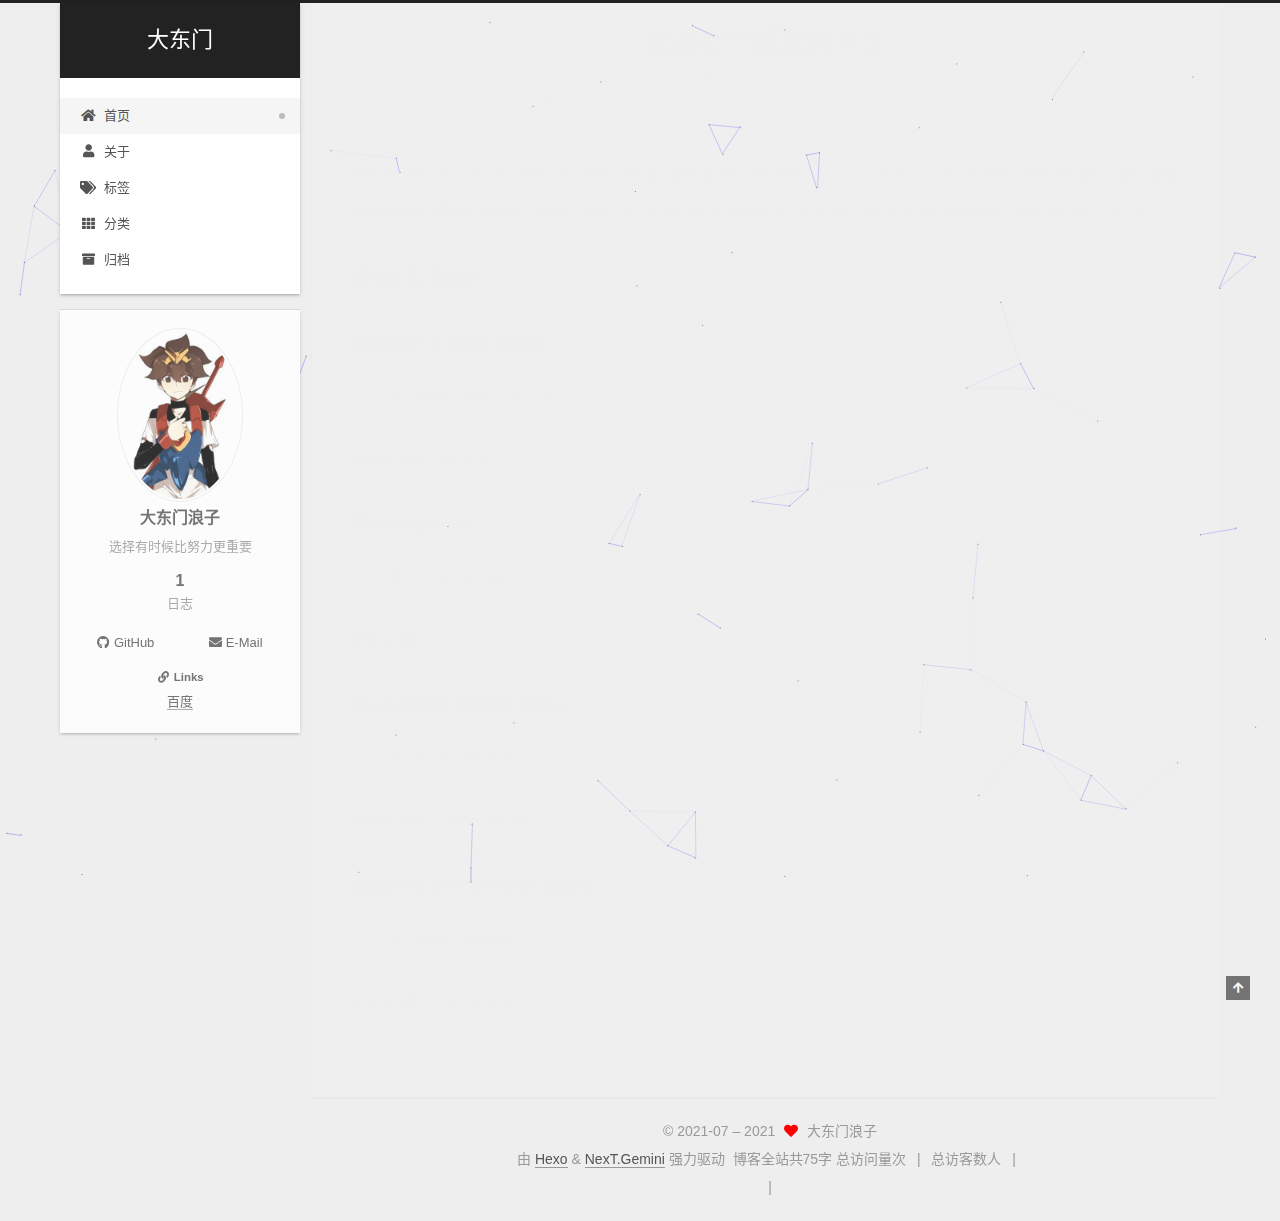
<file: index.html>
<!DOCTYPE html>
<html lang="zh-CN">
<head>
  <meta charset="UTF-8">
<meta name="viewport" content="width=device-width, initial-scale=1, maximum-scale=2">
<meta name="theme-color" content="#222">
<meta name="generator" content="Hexo 5.4.0">
  <link rel="apple-touch-icon" sizes="180x180" href="/images/apple-touch-icon-next.png">
  <link rel="icon" type="image/png" sizes="32x32" href="/images/favicon-32x32-next.png">
  <link rel="icon" type="image/png" sizes="16x16" href="/images/favicon-16x16-next.png">
  <link rel="mask-icon" href="/images/logo.svg" color="#222">

<link rel="stylesheet" href="/css/main.css">


<link rel="stylesheet" href="/lib/font-awesome/css/all.min.css">
  <link rel="stylesheet" href="/lib/pace/pace-theme-minimal.min.css">
  <script src="/lib/pace/pace.min.js"></script>

<script id="hexo-configurations">
    var NexT = window.NexT || {};
    var CONFIG = {"hostname":"example.com","root":"/","scheme":"Gemini","version":"7.8.0","exturl":false,"sidebar":{"position":"left","display":"post","padding":18,"offset":12,"onmobile":false},"copycode":{"enable":false,"show_result":false,"style":null},"back2top":{"enable":true,"sidebar":false,"scrollpercent":false},"bookmark":{"enable":false,"color":"#222","save":"auto"},"fancybox":false,"mediumzoom":false,"lazyload":false,"pangu":false,"comments":{"style":"tabs","active":null,"storage":true,"lazyload":false,"nav":null},"algolia":{"hits":{"per_page":10},"labels":{"input_placeholder":"Search for Posts","hits_empty":"We didn't find any results for the search: ${query}","hits_stats":"${hits} results found in ${time} ms"}},"localsearch":{"enable":false,"trigger":"auto","top_n_per_article":1,"unescape":false,"preload":false},"motion":{"enable":true,"async":false,"transition":{"post_block":"fadeIn","post_header":"slideDownIn","post_body":"slideDownIn","coll_header":"slideLeftIn","sidebar":"slideUpIn"}}};
  </script>

  <meta name="description" content="选择有时候比努力更重要">
<meta property="og:type" content="website">
<meta property="og:title" content="大东门">
<meta property="og:url" content="http://example.com/index.html">
<meta property="og:site_name" content="大东门">
<meta property="og:description" content="选择有时候比努力更重要">
<meta property="og:locale" content="zh_CN">
<meta property="article:author" content="大东门浪子">
<meta name="twitter:card" content="summary">

<link rel="canonical" href="http://example.com/">


<script id="page-configurations">
  // https://hexo.io/docs/variables.html
  CONFIG.page = {
    sidebar: "",
    isHome : true,
    isPost : false,
    lang   : 'zh-CN'
  };
</script>

  <title>大东门</title>
  






  <noscript>
  <style>
  .use-motion .brand,
  .use-motion .menu-item,
  .sidebar-inner,
  .use-motion .post-block,
  .use-motion .pagination,
  .use-motion .comments,
  .use-motion .post-header,
  .use-motion .post-body,
  .use-motion .collection-header { opacity: initial; }

  .use-motion .site-title,
  .use-motion .site-subtitle {
    opacity: initial;
    top: initial;
  }

  .use-motion .logo-line-before i { left: initial; }
  .use-motion .logo-line-after i { right: initial; }
  </style>
</noscript>

</head>

<body itemscope itemtype="http://schema.org/WebPage">
  <div class="container use-motion">
    <div class="headband"></div>

    <header class="header" itemscope itemtype="http://schema.org/WPHeader">
      <div class="header-inner"><div class="site-brand-container">
  <div class="site-nav-toggle">
    <div class="toggle" aria-label="切换导航栏">
      <span class="toggle-line toggle-line-first"></span>
      <span class="toggle-line toggle-line-middle"></span>
      <span class="toggle-line toggle-line-last"></span>
    </div>
  </div>

  <div class="site-meta">

    <a href="/" class="brand" rel="start">
      <span class="logo-line-before"><i></i></span>
      <h1 class="site-title">大东门</h1>
      <span class="logo-line-after"><i></i></span>
    </a>
  </div>

  <div class="site-nav-right">
    <div class="toggle popup-trigger">
    </div>
  </div>
</div>




<nav class="site-nav">
  <ul id="menu" class="main-menu menu">
        <li class="menu-item menu-item-home">

    <a href="/" rel="section"><i class="fa fa-home fa-fw"></i>首页</a>

  </li>
        <li class="menu-item menu-item-about">

    <a href="/about/" rel="section"><i class="fa fa-user fa-fw"></i>关于</a>

  </li>
        <li class="menu-item menu-item-tags">

    <a href="/tags/" rel="section"><i class="fa fa-tags fa-fw"></i>标签</a>

  </li>
        <li class="menu-item menu-item-categories">

    <a href="/categories/" rel="section"><i class="fa fa-th fa-fw"></i>分类</a>

  </li>
        <li class="menu-item menu-item-archives">

    <a href="/archives/" rel="section"><i class="fa fa-archive fa-fw"></i>归档</a>

  </li>
  </ul>
</nav>




</div>
    </header>

    
  <div class="back-to-top">
    <i class="fa fa-arrow-up"></i>
    <span>0%</span>
  </div>


    <main class="main">
      <div class="main-inner">
        <div class="content-wrap">
          

          <div class="content index posts-expand">
            
      
  
  
  <article itemscope itemtype="http://schema.org/Article" class="post-block" lang="zh-CN">
    <link itemprop="mainEntityOfPage" href="http://example.com/2021/07/21/hello-world/">

    <span hidden itemprop="author" itemscope itemtype="http://schema.org/Person">
      <meta itemprop="image" content="/images/avatar.png">
      <meta itemprop="name" content="大东门浪子">
      <meta itemprop="description" content="选择有时候比努力更重要">
    </span>

    <span hidden itemprop="publisher" itemscope itemtype="http://schema.org/Organization">
      <meta itemprop="name" content="大东门">
    </span>
      <header class="post-header">
        <h2 class="post-title" itemprop="name headline">
          
            <a href="/2021/07/21/hello-world/" class="post-title-link" itemprop="url">欢迎你！迷途的羔羊</a>
        </h2>

        <div class="post-meta">
            <span class="post-meta-item">
              <span class="post-meta-item-icon">
                <i class="far fa-calendar"></i>
              </span>
              <span class="post-meta-item-text">发表于</span>
              

              <time title="创建时间：2021-07-21 12:35:32 / 修改时间：16:13:43" itemprop="dateCreated datePublished" datetime="2021-07-21T12:35:32+08:00">2021-07-21</time>
            </span>

          

        </div>
      </header>

    
    
    
     
 
    <div class="post-body" itemprop="articleBody">

      
          <p>Welcome to <a target="_blank" rel="noopener" href="https://hexo.io/">Hexo</a>! This is your very first post. Check <a target="_blank" rel="noopener" href="https://hexo.io/docs/">documentation</a> for more info. If you get any problems when using Hexo, you can find the answer in <a target="_blank" rel="noopener" href="https://hexo.io/docs/troubleshooting.html">troubleshooting</a> or you can ask me on <a target="_blank" rel="noopener" href="https://github.com/hexojs/hexo/issues">GitHub</a>.</p>
<h2 id="Quick-Start"><a href="#Quick-Start" class="headerlink" title="Quick Start"></a>Quick Start</h2><h3 id="Create-a-new-post"><a href="#Create-a-new-post" class="headerlink" title="Create a new post"></a>Create a new post</h3><figure class="highlight bash"><table><tr><td class="gutter"><pre><span class="line">1</span><br></pre></td><td class="code"><pre><span class="line">$ hexo new <span class="string">&quot;My New Post&quot;</span></span><br></pre></td></tr></table></figure>

<p>More info: <a target="_blank" rel="noopener" href="https://hexo.io/docs/writing.html">Writing</a></p>
<h3 id="Run-server"><a href="#Run-server" class="headerlink" title="Run server"></a>Run server</h3><figure class="highlight bash"><table><tr><td class="gutter"><pre><span class="line">1</span><br></pre></td><td class="code"><pre><span class="line">$ hexo server</span><br></pre></td></tr></table></figure>

<p>More info: <a target="_blank" rel="noopener" href="https://hexo.io/docs/server.html">Server</a></p>
<h3 id="Generate-static-files"><a href="#Generate-static-files" class="headerlink" title="Generate static files"></a>Generate static files</h3><figure class="highlight bash"><table><tr><td class="gutter"><pre><span class="line">1</span><br></pre></td><td class="code"><pre><span class="line">$ hexo generate</span><br></pre></td></tr></table></figure>

<p>More info: <a target="_blank" rel="noopener" href="https://hexo.io/docs/generating.html">Generating</a></p>
<h3 id="Deploy-to-remote-sites"><a href="#Deploy-to-remote-sites" class="headerlink" title="Deploy to remote sites"></a>Deploy to remote sites</h3><figure class="highlight bash"><table><tr><td class="gutter"><pre><span class="line">1</span><br></pre></td><td class="code"><pre><span class="line">$ hexo deploy</span><br></pre></td></tr></table></figure>

<p>More info: <a target="_blank" rel="noopener" href="https://hexo.io/docs/one-command-deployment.html">Deployment</a></p>

      
    </div>

    
    
    
      <footer class="post-footer">
        <div class="post-eof"></div>
      </footer>
  </article>
  
  
  


  



          </div>
          

<script>
  window.addEventListener('tabs:register', () => {
    let { activeClass } = CONFIG.comments;
    if (CONFIG.comments.storage) {
      activeClass = localStorage.getItem('comments_active') || activeClass;
    }
    if (activeClass) {
      let activeTab = document.querySelector(`a[href="#comment-${activeClass}"]`);
      if (activeTab) {
        activeTab.click();
      }
    }
  });
  if (CONFIG.comments.storage) {
    window.addEventListener('tabs:click', event => {
      if (!event.target.matches('.tabs-comment .tab-content .tab-pane')) return;
      let commentClass = event.target.classList[1];
      localStorage.setItem('comments_active', commentClass);
    });
  }
</script>

        </div>
          
  
  <div class="toggle sidebar-toggle">
    <span class="toggle-line toggle-line-first"></span>
    <span class="toggle-line toggle-line-middle"></span>
    <span class="toggle-line toggle-line-last"></span>
  </div>

  <aside class="sidebar">
    <div class="sidebar-inner">

      <ul class="sidebar-nav motion-element">
        <li class="sidebar-nav-toc">
          文章目录
        </li>
        <li class="sidebar-nav-overview">
          站点概览
        </li>
      </ul>

      <!--noindex-->
      <div class="post-toc-wrap sidebar-panel">
      </div>
      <!--/noindex-->

      <div class="site-overview-wrap sidebar-panel">
        <div class="site-author motion-element" itemprop="author" itemscope itemtype="http://schema.org/Person">
    <img class="site-author-image" itemprop="image" alt="大东门浪子"
      src="/images/avatar.png">
  <p class="site-author-name" itemprop="name">大东门浪子</p>
  <div class="site-description" itemprop="description">选择有时候比努力更重要</div>
</div>
<div class="site-state-wrap motion-element">
  <nav class="site-state">
      <div class="site-state-item site-state-posts">
          <a href="/archives/">
        
          <span class="site-state-item-count">1</span>
          <span class="site-state-item-name">日志</span>
        </a>
      </div>
  </nav>
</div>
  <div class="links-of-author motion-element">
      <span class="links-of-author-item">
        <a href="https://github.com/bigMuster" title="GitHub → https:&#x2F;&#x2F;github.com&#x2F;bigMuster" rel="noopener" target="_blank"><i class="fab fa-github fa-fw"></i>GitHub</a>
      </span>
      <span class="links-of-author-item">
        <a href="mailto:ddmlz1@163.com" title="E-Mail → mailto:ddmlz1@163.com" rel="noopener" target="_blank"><i class="fa fa-envelope fa-fw"></i>E-Mail</a>
      </span>
  </div>


  <div class="links-of-blogroll motion-element">
    <div class="links-of-blogroll-title"><i class="fa fa-link fa-fw"></i>
      Links
    </div>
    <ul class="links-of-blogroll-list">
        <li class="links-of-blogroll-item">
          <a href="https://baidu.com/" title="https:&#x2F;&#x2F;baidu.com" rel="noopener" target="_blank">百度</a>
        </li>
    </ul>
  </div>

      </div>

    </div>
  </aside>
  <div id="sidebar-dimmer"></div>


      </div>
    </main>

    <footer class="footer">
      <div class="footer-inner">
        

        

<div class="copyright">
  
  &copy; 2021-07 – 
  <span itemprop="copyrightYear">2021</span>
  <span class="with-love">
    <i class="fa fa-heart"></i>
  </span>
  <span class="author" itemprop="copyrightHolder">大东门浪子</span>
</div>
  <div class="powered-by">由 <a href="https://hexo.io/" class="theme-link" rel="noopener" target="_blank">Hexo</a> & <a href="https://theme-next.org/" class="theme-link" rel="noopener" target="_blank">NexT.Gemini</a> 强力驱动
  </div>
<div class="theme-info">
  <div class="powered-by"></div>
  <span class="post-count">博客全站共75字</span>
</div>



    <script async src="//dn-lbstatics.qbox.me/busuanzi/2.3/busuanzi.pure.mini.js"></script>

    <span id="busuanzi_container_site_pv">总访问量<span id="busuanzi_value_site_pv"></span>次</span>
    <span class="post-meta-divider">|</span>
    <span id="busuanzi_container_site_uv">总访客数<span id="busuanzi_value_site_uv"></span>人</span>
    <span class="post-meta-divider">|</span>
<!-- 不蒜子计数初始值纠正 -->
<script>
$(document).ready(function() {

    var int = setInterval(fixCount, 50);  // 50ms周期检测函数
    var countOffset = 20000;  // 初始化首次数据

    function fixCount() {            
       if (document.getElementById("busuanzi_container_site_pv").style.display != "none")
        {
            $("#busuanzi_value_site_pv").html(parseInt($("#busuanzi_value_site_pv").html()) + countOffset); 
            clearInterval(int);
        }                  
        if ($("#busuanzi_container_site_pv").css("display") != "none")
        {
            $("#busuanzi_value_site_uv").html(parseInt($("#busuanzi_value_site_uv").html()) + countOffset); // 加上初始数据 
            clearInterval(int); // 停止检测
        }  
    }
       	
});
</script> 


        
<div class="busuanzi-count">
  <script async src="https://busuanzi.ibruce.info/busuanzi/2.3/busuanzi.pure.mini.js"></script>
    <span class="post-meta-item" id="busuanzi_container_site_uv" style="display: none;">
      <span class="post-meta-item-icon">
        <i class="fa fa-user"></i>
      </span>
      <span class="site-uv" title="总访客量">
        <span id="busuanzi_value_site_uv"></span>
      </span>
    </span>
    <span class="post-meta-divider">|</span>
    <span class="post-meta-item" id="busuanzi_container_site_pv" style="display: none;">
      <span class="post-meta-item-icon">
        <i class="fa fa-eye"></i>
      </span>
      <span class="site-pv" title="总访问量">
        <span id="busuanzi_value_site_pv"></span>
      </span>
    </span>
</div>








      </div>
    </footer>
  </div>

  
  
  <script color='0,0,255' opacity='0.5' zIndex='-1' count='99' src="/lib/canvas-nest/canvas-nest.min.js"></script>
  <script src="/lib/anime.min.js"></script>
  <script src="/lib/velocity/velocity.min.js"></script>
  <script src="/lib/velocity/velocity.ui.min.js"></script>

<script src="/js/utils.js"></script>

<script src="/js/motion.js"></script>


<script src="/js/schemes/pisces.js"></script>


<script src="/js/next-boot.js"></script>


  <script defer src="/lib/three/three.min.js"></script>


  















  

  

</body>
</html>
</file>
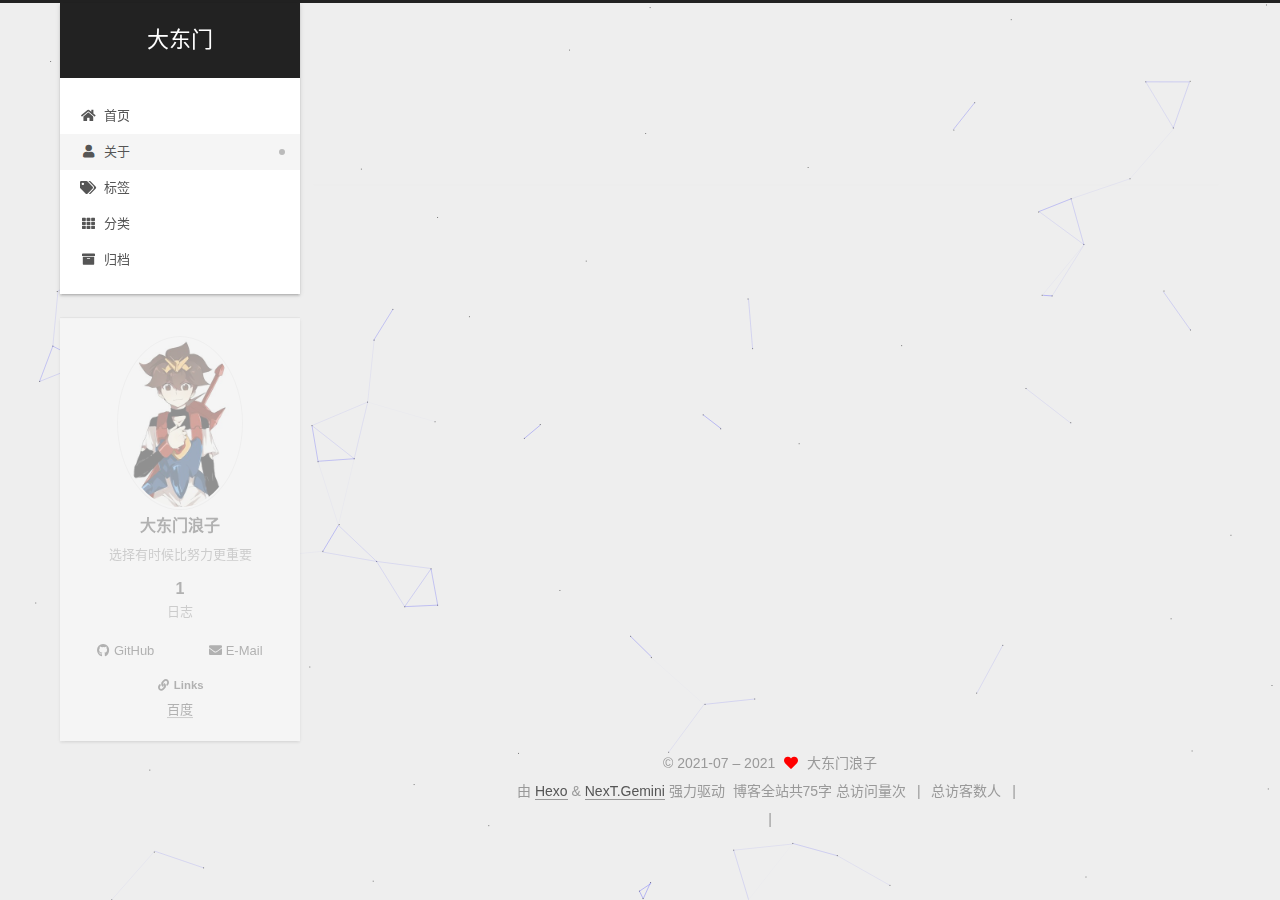
<file: about/index.html>
<!DOCTYPE html>
<html lang="zh-CN">
<head>
  <meta charset="UTF-8">
<meta name="viewport" content="width=device-width, initial-scale=1, maximum-scale=2">
<meta name="theme-color" content="#222">
<meta name="generator" content="Hexo 5.4.0">
  <link rel="apple-touch-icon" sizes="180x180" href="/images/apple-touch-icon-next.png">
  <link rel="icon" type="image/png" sizes="32x32" href="/images/favicon-32x32-next.png">
  <link rel="icon" type="image/png" sizes="16x16" href="/images/favicon-16x16-next.png">
  <link rel="mask-icon" href="/images/logo.svg" color="#222">

<link rel="stylesheet" href="/css/main.css">


<link rel="stylesheet" href="/lib/font-awesome/css/all.min.css">
  <link rel="stylesheet" href="/lib/pace/pace-theme-minimal.min.css">
  <script src="/lib/pace/pace.min.js"></script>

<script id="hexo-configurations">
    var NexT = window.NexT || {};
    var CONFIG = {"hostname":"example.com","root":"/","scheme":"Gemini","version":"7.8.0","exturl":false,"sidebar":{"position":"left","display":"post","padding":18,"offset":12,"onmobile":false},"copycode":{"enable":false,"show_result":false,"style":null},"back2top":{"enable":true,"sidebar":false,"scrollpercent":false},"bookmark":{"enable":false,"color":"#222","save":"auto"},"fancybox":false,"mediumzoom":false,"lazyload":false,"pangu":false,"comments":{"style":"tabs","active":null,"storage":true,"lazyload":false,"nav":null},"algolia":{"hits":{"per_page":10},"labels":{"input_placeholder":"Search for Posts","hits_empty":"We didn't find any results for the search: ${query}","hits_stats":"${hits} results found in ${time} ms"}},"localsearch":{"enable":false,"trigger":"auto","top_n_per_article":1,"unescape":false,"preload":false},"motion":{"enable":true,"async":false,"transition":{"post_block":"fadeIn","post_header":"slideDownIn","post_body":"slideDownIn","coll_header":"slideLeftIn","sidebar":"slideUpIn"}}};
  </script>

  <meta name="description" content="选择有时候比努力更重要">
<meta property="og:type" content="website">
<meta property="og:title" content="about">
<meta property="og:url" content="http://example.com/about/index.html">
<meta property="og:site_name" content="大东门">
<meta property="og:description" content="选择有时候比努力更重要">
<meta property="og:locale" content="zh_CN">
<meta property="article:published_time" content="2021-07-21T05:14:01.000Z">
<meta property="article:modified_time" content="2021-07-21T05:14:01.215Z">
<meta property="article:author" content="大东门浪子">
<meta name="twitter:card" content="summary">

<link rel="canonical" href="http://example.com/about/">


<script id="page-configurations">
  // https://hexo.io/docs/variables.html
  CONFIG.page = {
    sidebar: "",
    isHome : false,
    isPost : false,
    lang   : 'zh-CN'
  };
</script>

  <title>about | 大东门
</title>
  






  <noscript>
  <style>
  .use-motion .brand,
  .use-motion .menu-item,
  .sidebar-inner,
  .use-motion .post-block,
  .use-motion .pagination,
  .use-motion .comments,
  .use-motion .post-header,
  .use-motion .post-body,
  .use-motion .collection-header { opacity: initial; }

  .use-motion .site-title,
  .use-motion .site-subtitle {
    opacity: initial;
    top: initial;
  }

  .use-motion .logo-line-before i { left: initial; }
  .use-motion .logo-line-after i { right: initial; }
  </style>
</noscript>

</head>

<body itemscope itemtype="http://schema.org/WebPage">
  <div class="container use-motion">
    <div class="headband"></div>

    <header class="header" itemscope itemtype="http://schema.org/WPHeader">
      <div class="header-inner"><div class="site-brand-container">
  <div class="site-nav-toggle">
    <div class="toggle" aria-label="切换导航栏">
      <span class="toggle-line toggle-line-first"></span>
      <span class="toggle-line toggle-line-middle"></span>
      <span class="toggle-line toggle-line-last"></span>
    </div>
  </div>

  <div class="site-meta">

    <a href="/" class="brand" rel="start">
      <span class="logo-line-before"><i></i></span>
      <h1 class="site-title">大东门</h1>
      <span class="logo-line-after"><i></i></span>
    </a>
  </div>

  <div class="site-nav-right">
    <div class="toggle popup-trigger">
    </div>
  </div>
</div>




<nav class="site-nav">
  <ul id="menu" class="main-menu menu">
        <li class="menu-item menu-item-home">

    <a href="/" rel="section"><i class="fa fa-home fa-fw"></i>首页</a>

  </li>
        <li class="menu-item menu-item-about">

    <a href="/about/" rel="section"><i class="fa fa-user fa-fw"></i>关于</a>

  </li>
        <li class="menu-item menu-item-tags">

    <a href="/tags/" rel="section"><i class="fa fa-tags fa-fw"></i>标签</a>

  </li>
        <li class="menu-item menu-item-categories">

    <a href="/categories/" rel="section"><i class="fa fa-th fa-fw"></i>分类</a>

  </li>
        <li class="menu-item menu-item-archives">

    <a href="/archives/" rel="section"><i class="fa fa-archive fa-fw"></i>归档</a>

  </li>
  </ul>
</nav>




</div>
    </header>

    
  <div class="back-to-top">
    <i class="fa fa-arrow-up"></i>
    <span>0%</span>
  </div>


    <main class="main">
      <div class="main-inner">
        <div class="content-wrap">
          
  
  

          <div class="content page posts-expand">
            

    
    
    
    <div class="post-block" lang="zh-CN">
      <header class="post-header">

<h1 class="post-title" itemprop="name headline">about
</h1>

<div class="post-meta">
  

</div>

</header>

      
      
      
      <div class="post-body">
          
      </div>
      
      
      
    </div>
    

    
    
    


          </div>
          

<script>
  window.addEventListener('tabs:register', () => {
    let { activeClass } = CONFIG.comments;
    if (CONFIG.comments.storage) {
      activeClass = localStorage.getItem('comments_active') || activeClass;
    }
    if (activeClass) {
      let activeTab = document.querySelector(`a[href="#comment-${activeClass}"]`);
      if (activeTab) {
        activeTab.click();
      }
    }
  });
  if (CONFIG.comments.storage) {
    window.addEventListener('tabs:click', event => {
      if (!event.target.matches('.tabs-comment .tab-content .tab-pane')) return;
      let commentClass = event.target.classList[1];
      localStorage.setItem('comments_active', commentClass);
    });
  }
</script>

        </div>
          
  
  <div class="toggle sidebar-toggle">
    <span class="toggle-line toggle-line-first"></span>
    <span class="toggle-line toggle-line-middle"></span>
    <span class="toggle-line toggle-line-last"></span>
  </div>

  <aside class="sidebar">
    <div class="sidebar-inner">

      <ul class="sidebar-nav motion-element">
        <li class="sidebar-nav-toc">
          文章目录
        </li>
        <li class="sidebar-nav-overview">
          站点概览
        </li>
      </ul>

      <!--noindex-->
      <div class="post-toc-wrap sidebar-panel">
      </div>
      <!--/noindex-->

      <div class="site-overview-wrap sidebar-panel">
        <div class="site-author motion-element" itemprop="author" itemscope itemtype="http://schema.org/Person">
    <img class="site-author-image" itemprop="image" alt="大东门浪子"
      src="/images/avatar.png">
  <p class="site-author-name" itemprop="name">大东门浪子</p>
  <div class="site-description" itemprop="description">选择有时候比努力更重要</div>
</div>
<div class="site-state-wrap motion-element">
  <nav class="site-state">
      <div class="site-state-item site-state-posts">
          <a href="/archives/">
        
          <span class="site-state-item-count">1</span>
          <span class="site-state-item-name">日志</span>
        </a>
      </div>
  </nav>
</div>
  <div class="links-of-author motion-element">
      <span class="links-of-author-item">
        <a href="https://github.com/bigMuster" title="GitHub → https:&#x2F;&#x2F;github.com&#x2F;bigMuster" rel="noopener" target="_blank"><i class="fab fa-github fa-fw"></i>GitHub</a>
      </span>
      <span class="links-of-author-item">
        <a href="mailto:ddmlz1@163.com" title="E-Mail → mailto:ddmlz1@163.com" rel="noopener" target="_blank"><i class="fa fa-envelope fa-fw"></i>E-Mail</a>
      </span>
  </div>


  <div class="links-of-blogroll motion-element">
    <div class="links-of-blogroll-title"><i class="fa fa-link fa-fw"></i>
      Links
    </div>
    <ul class="links-of-blogroll-list">
        <li class="links-of-blogroll-item">
          <a href="https://baidu.com/" title="https:&#x2F;&#x2F;baidu.com" rel="noopener" target="_blank">百度</a>
        </li>
    </ul>
  </div>

      </div>

    </div>
  </aside>
  <div id="sidebar-dimmer"></div>


      </div>
    </main>

    <footer class="footer">
      <div class="footer-inner">
        

        

<div class="copyright">
  
  &copy; 2021-07 – 
  <span itemprop="copyrightYear">2021</span>
  <span class="with-love">
    <i class="fa fa-heart"></i>
  </span>
  <span class="author" itemprop="copyrightHolder">大东门浪子</span>
</div>
  <div class="powered-by">由 <a href="https://hexo.io/" class="theme-link" rel="noopener" target="_blank">Hexo</a> & <a href="https://theme-next.org/" class="theme-link" rel="noopener" target="_blank">NexT.Gemini</a> 强力驱动
  </div>
<div class="theme-info">
  <div class="powered-by"></div>
  <span class="post-count">博客全站共75字</span>
</div>



    <script async src="//dn-lbstatics.qbox.me/busuanzi/2.3/busuanzi.pure.mini.js"></script>

    <span id="busuanzi_container_site_pv">总访问量<span id="busuanzi_value_site_pv"></span>次</span>
    <span class="post-meta-divider">|</span>
    <span id="busuanzi_container_site_uv">总访客数<span id="busuanzi_value_site_uv"></span>人</span>
    <span class="post-meta-divider">|</span>
<!-- 不蒜子计数初始值纠正 -->
<script>
$(document).ready(function() {

    var int = setInterval(fixCount, 50);  // 50ms周期检测函数
    var countOffset = 20000;  // 初始化首次数据

    function fixCount() {            
       if (document.getElementById("busuanzi_container_site_pv").style.display != "none")
        {
            $("#busuanzi_value_site_pv").html(parseInt($("#busuanzi_value_site_pv").html()) + countOffset); 
            clearInterval(int);
        }                  
        if ($("#busuanzi_container_site_pv").css("display") != "none")
        {
            $("#busuanzi_value_site_uv").html(parseInt($("#busuanzi_value_site_uv").html()) + countOffset); // 加上初始数据 
            clearInterval(int); // 停止检测
        }  
    }
       	
});
</script> 


        
<div class="busuanzi-count">
  <script async src="https://busuanzi.ibruce.info/busuanzi/2.3/busuanzi.pure.mini.js"></script>
    <span class="post-meta-item" id="busuanzi_container_site_uv" style="display: none;">
      <span class="post-meta-item-icon">
        <i class="fa fa-user"></i>
      </span>
      <span class="site-uv" title="总访客量">
        <span id="busuanzi_value_site_uv"></span>
      </span>
    </span>
    <span class="post-meta-divider">|</span>
    <span class="post-meta-item" id="busuanzi_container_site_pv" style="display: none;">
      <span class="post-meta-item-icon">
        <i class="fa fa-eye"></i>
      </span>
      <span class="site-pv" title="总访问量">
        <span id="busuanzi_value_site_pv"></span>
      </span>
    </span>
</div>








      </div>
    </footer>
  </div>

  
  
  <script color='0,0,255' opacity='0.5' zIndex='-1' count='99' src="/lib/canvas-nest/canvas-nest.min.js"></script>
  <script src="/lib/anime.min.js"></script>
  <script src="/lib/velocity/velocity.min.js"></script>
  <script src="/lib/velocity/velocity.ui.min.js"></script>

<script src="/js/utils.js"></script>

<script src="/js/motion.js"></script>


<script src="/js/schemes/pisces.js"></script>


<script src="/js/next-boot.js"></script>


  <script defer src="/lib/three/three.min.js"></script>


  















  

  

</body>
</html>
</file>
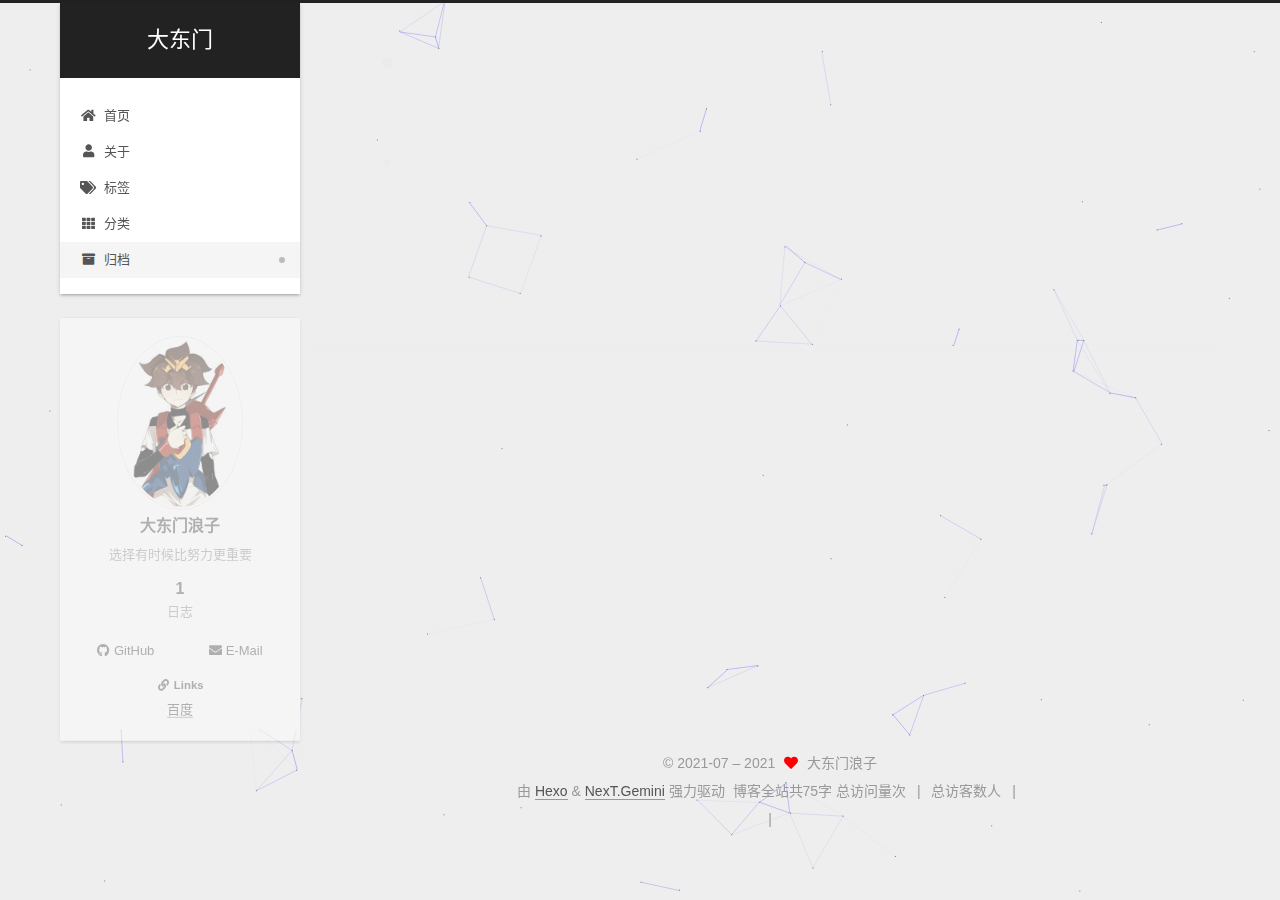
<file: archives/index.html>
<!DOCTYPE html>
<html lang="zh-CN">
<head>
  <meta charset="UTF-8">
<meta name="viewport" content="width=device-width, initial-scale=1, maximum-scale=2">
<meta name="theme-color" content="#222">
<meta name="generator" content="Hexo 5.4.0">
  <link rel="apple-touch-icon" sizes="180x180" href="/images/apple-touch-icon-next.png">
  <link rel="icon" type="image/png" sizes="32x32" href="/images/favicon-32x32-next.png">
  <link rel="icon" type="image/png" sizes="16x16" href="/images/favicon-16x16-next.png">
  <link rel="mask-icon" href="/images/logo.svg" color="#222">

<link rel="stylesheet" href="/css/main.css">


<link rel="stylesheet" href="/lib/font-awesome/css/all.min.css">
  <link rel="stylesheet" href="/lib/pace/pace-theme-minimal.min.css">
  <script src="/lib/pace/pace.min.js"></script>

<script id="hexo-configurations">
    var NexT = window.NexT || {};
    var CONFIG = {"hostname":"example.com","root":"/","scheme":"Gemini","version":"7.8.0","exturl":false,"sidebar":{"position":"left","display":"post","padding":18,"offset":12,"onmobile":false},"copycode":{"enable":false,"show_result":false,"style":null},"back2top":{"enable":true,"sidebar":false,"scrollpercent":false},"bookmark":{"enable":false,"color":"#222","save":"auto"},"fancybox":false,"mediumzoom":false,"lazyload":false,"pangu":false,"comments":{"style":"tabs","active":null,"storage":true,"lazyload":false,"nav":null},"algolia":{"hits":{"per_page":10},"labels":{"input_placeholder":"Search for Posts","hits_empty":"We didn't find any results for the search: ${query}","hits_stats":"${hits} results found in ${time} ms"}},"localsearch":{"enable":false,"trigger":"auto","top_n_per_article":1,"unescape":false,"preload":false},"motion":{"enable":true,"async":false,"transition":{"post_block":"fadeIn","post_header":"slideDownIn","post_body":"slideDownIn","coll_header":"slideLeftIn","sidebar":"slideUpIn"}}};
  </script>

  <meta name="description" content="选择有时候比努力更重要">
<meta property="og:type" content="website">
<meta property="og:title" content="大东门">
<meta property="og:url" content="http://example.com/archives/index.html">
<meta property="og:site_name" content="大东门">
<meta property="og:description" content="选择有时候比努力更重要">
<meta property="og:locale" content="zh_CN">
<meta property="article:author" content="大东门浪子">
<meta name="twitter:card" content="summary">

<link rel="canonical" href="http://example.com/archives/">


<script id="page-configurations">
  // https://hexo.io/docs/variables.html
  CONFIG.page = {
    sidebar: "",
    isHome : false,
    isPost : false,
    lang   : 'zh-CN'
  };
</script>

  <title>归档 | 大东门</title>
  






  <noscript>
  <style>
  .use-motion .brand,
  .use-motion .menu-item,
  .sidebar-inner,
  .use-motion .post-block,
  .use-motion .pagination,
  .use-motion .comments,
  .use-motion .post-header,
  .use-motion .post-body,
  .use-motion .collection-header { opacity: initial; }

  .use-motion .site-title,
  .use-motion .site-subtitle {
    opacity: initial;
    top: initial;
  }

  .use-motion .logo-line-before i { left: initial; }
  .use-motion .logo-line-after i { right: initial; }
  </style>
</noscript>

</head>

<body itemscope itemtype="http://schema.org/WebPage">
  <div class="container use-motion">
    <div class="headband"></div>

    <header class="header" itemscope itemtype="http://schema.org/WPHeader">
      <div class="header-inner"><div class="site-brand-container">
  <div class="site-nav-toggle">
    <div class="toggle" aria-label="切换导航栏">
      <span class="toggle-line toggle-line-first"></span>
      <span class="toggle-line toggle-line-middle"></span>
      <span class="toggle-line toggle-line-last"></span>
    </div>
  </div>

  <div class="site-meta">

    <a href="/" class="brand" rel="start">
      <span class="logo-line-before"><i></i></span>
      <h1 class="site-title">大东门</h1>
      <span class="logo-line-after"><i></i></span>
    </a>
  </div>

  <div class="site-nav-right">
    <div class="toggle popup-trigger">
    </div>
  </div>
</div>




<nav class="site-nav">
  <ul id="menu" class="main-menu menu">
        <li class="menu-item menu-item-home">

    <a href="/" rel="section"><i class="fa fa-home fa-fw"></i>首页</a>

  </li>
        <li class="menu-item menu-item-about">

    <a href="/about/" rel="section"><i class="fa fa-user fa-fw"></i>关于</a>

  </li>
        <li class="menu-item menu-item-tags">

    <a href="/tags/" rel="section"><i class="fa fa-tags fa-fw"></i>标签</a>

  </li>
        <li class="menu-item menu-item-categories">

    <a href="/categories/" rel="section"><i class="fa fa-th fa-fw"></i>分类</a>

  </li>
        <li class="menu-item menu-item-archives">

    <a href="/archives/" rel="section"><i class="fa fa-archive fa-fw"></i>归档</a>

  </li>
  </ul>
</nav>




</div>
    </header>

    
  <div class="back-to-top">
    <i class="fa fa-arrow-up"></i>
    <span>0%</span>
  </div>


    <main class="main">
      <div class="main-inner">
        <div class="content-wrap">
          

          <div class="content archive">
            

  
  
  
  <div class="post-block">
    <div class="posts-collapse">
      <div class="collection-title">
        <span class="collection-header">嗯..! 目前共计 1 篇日志。 继续努力。</span>
      </div>

      
    <div class="collection-year">
      <span class="collection-header">2021</span>
    </div>

  <article itemscope itemtype="http://schema.org/Article">
    <header class="post-header">

      <div class="post-meta">
        <time itemprop="dateCreated"
              datetime="2021-07-21T12:35:32+08:00"
              content="2021-07-21">
          07-21
        </time>
      </div>

      <div class="post-title">
          <a class="post-title-link" href="/2021/07/21/hello-world/" itemprop="url">
            <span itemprop="name">欢迎你！迷途的羔羊</span>
          </a>
      </div>

    </header>
  </article>


    </div>
  </div>
  
  
  

  



          </div>
          

<script>
  window.addEventListener('tabs:register', () => {
    let { activeClass } = CONFIG.comments;
    if (CONFIG.comments.storage) {
      activeClass = localStorage.getItem('comments_active') || activeClass;
    }
    if (activeClass) {
      let activeTab = document.querySelector(`a[href="#comment-${activeClass}"]`);
      if (activeTab) {
        activeTab.click();
      }
    }
  });
  if (CONFIG.comments.storage) {
    window.addEventListener('tabs:click', event => {
      if (!event.target.matches('.tabs-comment .tab-content .tab-pane')) return;
      let commentClass = event.target.classList[1];
      localStorage.setItem('comments_active', commentClass);
    });
  }
</script>

        </div>
          
  
  <div class="toggle sidebar-toggle">
    <span class="toggle-line toggle-line-first"></span>
    <span class="toggle-line toggle-line-middle"></span>
    <span class="toggle-line toggle-line-last"></span>
  </div>

  <aside class="sidebar">
    <div class="sidebar-inner">

      <ul class="sidebar-nav motion-element">
        <li class="sidebar-nav-toc">
          文章目录
        </li>
        <li class="sidebar-nav-overview">
          站点概览
        </li>
      </ul>

      <!--noindex-->
      <div class="post-toc-wrap sidebar-panel">
      </div>
      <!--/noindex-->

      <div class="site-overview-wrap sidebar-panel">
        <div class="site-author motion-element" itemprop="author" itemscope itemtype="http://schema.org/Person">
    <img class="site-author-image" itemprop="image" alt="大东门浪子"
      src="/images/avatar.png">
  <p class="site-author-name" itemprop="name">大东门浪子</p>
  <div class="site-description" itemprop="description">选择有时候比努力更重要</div>
</div>
<div class="site-state-wrap motion-element">
  <nav class="site-state">
      <div class="site-state-item site-state-posts">
          <a href="/archives/">
        
          <span class="site-state-item-count">1</span>
          <span class="site-state-item-name">日志</span>
        </a>
      </div>
  </nav>
</div>
  <div class="links-of-author motion-element">
      <span class="links-of-author-item">
        <a href="https://github.com/bigMuster" title="GitHub → https:&#x2F;&#x2F;github.com&#x2F;bigMuster" rel="noopener" target="_blank"><i class="fab fa-github fa-fw"></i>GitHub</a>
      </span>
      <span class="links-of-author-item">
        <a href="mailto:ddmlz1@163.com" title="E-Mail → mailto:ddmlz1@163.com" rel="noopener" target="_blank"><i class="fa fa-envelope fa-fw"></i>E-Mail</a>
      </span>
  </div>


  <div class="links-of-blogroll motion-element">
    <div class="links-of-blogroll-title"><i class="fa fa-link fa-fw"></i>
      Links
    </div>
    <ul class="links-of-blogroll-list">
        <li class="links-of-blogroll-item">
          <a href="https://baidu.com/" title="https:&#x2F;&#x2F;baidu.com" rel="noopener" target="_blank">百度</a>
        </li>
    </ul>
  </div>

      </div>

    </div>
  </aside>
  <div id="sidebar-dimmer"></div>


      </div>
    </main>

    <footer class="footer">
      <div class="footer-inner">
        

        

<div class="copyright">
  
  &copy; 2021-07 – 
  <span itemprop="copyrightYear">2021</span>
  <span class="with-love">
    <i class="fa fa-heart"></i>
  </span>
  <span class="author" itemprop="copyrightHolder">大东门浪子</span>
</div>
  <div class="powered-by">由 <a href="https://hexo.io/" class="theme-link" rel="noopener" target="_blank">Hexo</a> & <a href="https://theme-next.org/" class="theme-link" rel="noopener" target="_blank">NexT.Gemini</a> 强力驱动
  </div>
<div class="theme-info">
  <div class="powered-by"></div>
  <span class="post-count">博客全站共75字</span>
</div>



    <script async src="//dn-lbstatics.qbox.me/busuanzi/2.3/busuanzi.pure.mini.js"></script>

    <span id="busuanzi_container_site_pv">总访问量<span id="busuanzi_value_site_pv"></span>次</span>
    <span class="post-meta-divider">|</span>
    <span id="busuanzi_container_site_uv">总访客数<span id="busuanzi_value_site_uv"></span>人</span>
    <span class="post-meta-divider">|</span>
<!-- 不蒜子计数初始值纠正 -->
<script>
$(document).ready(function() {

    var int = setInterval(fixCount, 50);  // 50ms周期检测函数
    var countOffset = 20000;  // 初始化首次数据

    function fixCount() {            
       if (document.getElementById("busuanzi_container_site_pv").style.display != "none")
        {
            $("#busuanzi_value_site_pv").html(parseInt($("#busuanzi_value_site_pv").html()) + countOffset); 
            clearInterval(int);
        }                  
        if ($("#busuanzi_container_site_pv").css("display") != "none")
        {
            $("#busuanzi_value_site_uv").html(parseInt($("#busuanzi_value_site_uv").html()) + countOffset); // 加上初始数据 
            clearInterval(int); // 停止检测
        }  
    }
       	
});
</script> 


        
<div class="busuanzi-count">
  <script async src="https://busuanzi.ibruce.info/busuanzi/2.3/busuanzi.pure.mini.js"></script>
    <span class="post-meta-item" id="busuanzi_container_site_uv" style="display: none;">
      <span class="post-meta-item-icon">
        <i class="fa fa-user"></i>
      </span>
      <span class="site-uv" title="总访客量">
        <span id="busuanzi_value_site_uv"></span>
      </span>
    </span>
    <span class="post-meta-divider">|</span>
    <span class="post-meta-item" id="busuanzi_container_site_pv" style="display: none;">
      <span class="post-meta-item-icon">
        <i class="fa fa-eye"></i>
      </span>
      <span class="site-pv" title="总访问量">
        <span id="busuanzi_value_site_pv"></span>
      </span>
    </span>
</div>








      </div>
    </footer>
  </div>

  
  
  <script color='0,0,255' opacity='0.5' zIndex='-1' count='99' src="/lib/canvas-nest/canvas-nest.min.js"></script>
  <script src="/lib/anime.min.js"></script>
  <script src="/lib/velocity/velocity.min.js"></script>
  <script src="/lib/velocity/velocity.ui.min.js"></script>

<script src="/js/utils.js"></script>

<script src="/js/motion.js"></script>


<script src="/js/schemes/pisces.js"></script>


<script src="/js/next-boot.js"></script>


  <script defer src="/lib/three/three.min.js"></script>


  















  

  

</body>
</html>
</file>
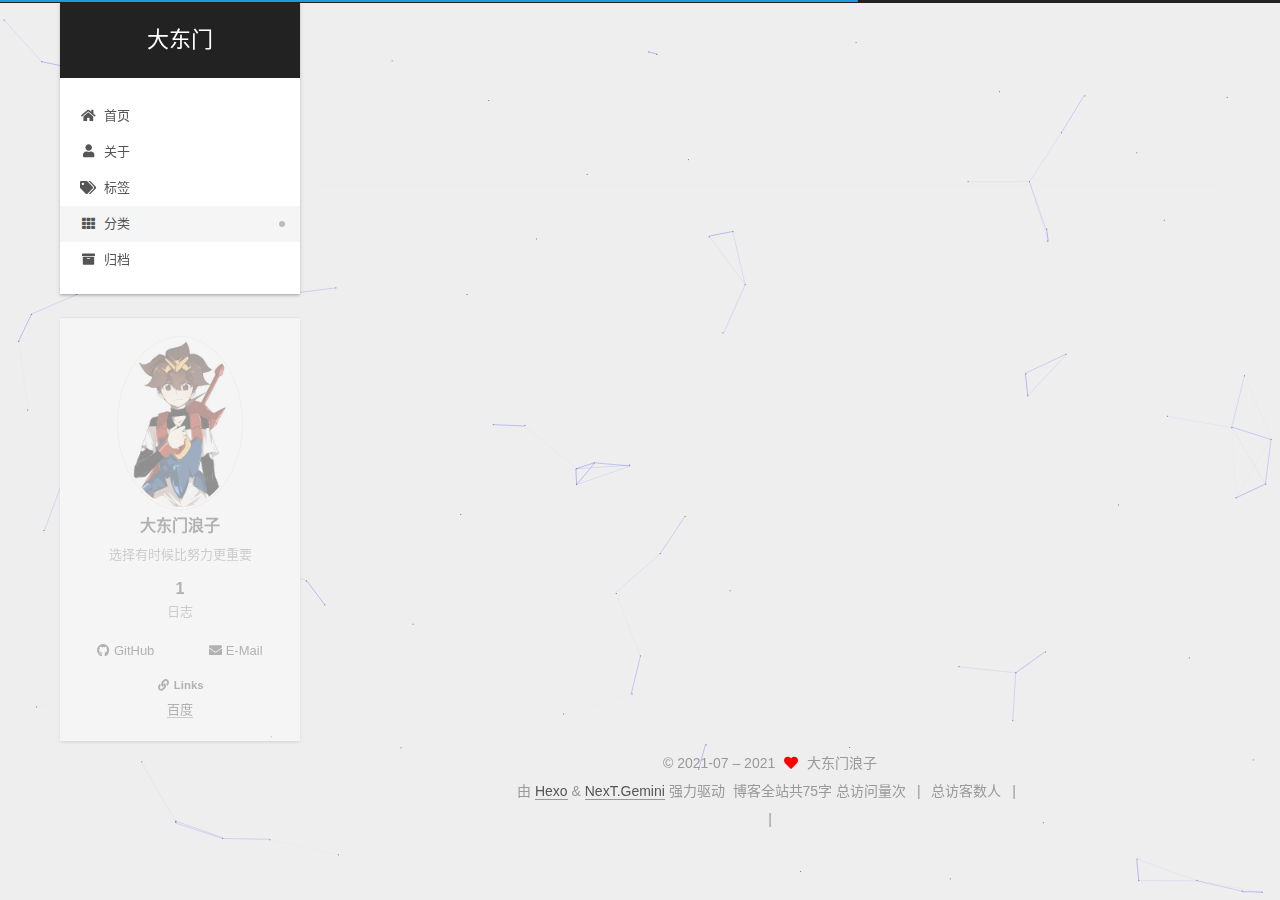
<file: categories/index.html>
<!DOCTYPE html>
<html lang="zh-CN">
<head>
  <meta charset="UTF-8">
<meta name="viewport" content="width=device-width, initial-scale=1, maximum-scale=2">
<meta name="theme-color" content="#222">
<meta name="generator" content="Hexo 5.4.0">
  <link rel="apple-touch-icon" sizes="180x180" href="/images/apple-touch-icon-next.png">
  <link rel="icon" type="image/png" sizes="32x32" href="/images/favicon-32x32-next.png">
  <link rel="icon" type="image/png" sizes="16x16" href="/images/favicon-16x16-next.png">
  <link rel="mask-icon" href="/images/logo.svg" color="#222">

<link rel="stylesheet" href="/css/main.css">


<link rel="stylesheet" href="/lib/font-awesome/css/all.min.css">
  <link rel="stylesheet" href="/lib/pace/pace-theme-minimal.min.css">
  <script src="/lib/pace/pace.min.js"></script>

<script id="hexo-configurations">
    var NexT = window.NexT || {};
    var CONFIG = {"hostname":"example.com","root":"/","scheme":"Gemini","version":"7.8.0","exturl":false,"sidebar":{"position":"left","display":"post","padding":18,"offset":12,"onmobile":false},"copycode":{"enable":false,"show_result":false,"style":null},"back2top":{"enable":true,"sidebar":false,"scrollpercent":false},"bookmark":{"enable":false,"color":"#222","save":"auto"},"fancybox":false,"mediumzoom":false,"lazyload":false,"pangu":false,"comments":{"style":"tabs","active":null,"storage":true,"lazyload":false,"nav":null},"algolia":{"hits":{"per_page":10},"labels":{"input_placeholder":"Search for Posts","hits_empty":"We didn't find any results for the search: ${query}","hits_stats":"${hits} results found in ${time} ms"}},"localsearch":{"enable":false,"trigger":"auto","top_n_per_article":1,"unescape":false,"preload":false},"motion":{"enable":true,"async":false,"transition":{"post_block":"fadeIn","post_header":"slideDownIn","post_body":"slideDownIn","coll_header":"slideLeftIn","sidebar":"slideUpIn"}}};
  </script>

  <meta name="description" content="选择有时候比努力更重要">
<meta property="og:type" content="website">
<meta property="og:title" content="categories">
<meta property="og:url" content="http://example.com/categories/index.html">
<meta property="og:site_name" content="大东门">
<meta property="og:description" content="选择有时候比努力更重要">
<meta property="og:locale" content="zh_CN">
<meta property="article:published_time" content="2021-07-21T05:13:31.000Z">
<meta property="article:modified_time" content="2021-07-21T05:13:31.192Z">
<meta property="article:author" content="大东门浪子">
<meta name="twitter:card" content="summary">

<link rel="canonical" href="http://example.com/categories/">


<script id="page-configurations">
  // https://hexo.io/docs/variables.html
  CONFIG.page = {
    sidebar: "",
    isHome : false,
    isPost : false,
    lang   : 'zh-CN'
  };
</script>

  <title>categories | 大东门
</title>
  






  <noscript>
  <style>
  .use-motion .brand,
  .use-motion .menu-item,
  .sidebar-inner,
  .use-motion .post-block,
  .use-motion .pagination,
  .use-motion .comments,
  .use-motion .post-header,
  .use-motion .post-body,
  .use-motion .collection-header { opacity: initial; }

  .use-motion .site-title,
  .use-motion .site-subtitle {
    opacity: initial;
    top: initial;
  }

  .use-motion .logo-line-before i { left: initial; }
  .use-motion .logo-line-after i { right: initial; }
  </style>
</noscript>

</head>

<body itemscope itemtype="http://schema.org/WebPage">
  <div class="container use-motion">
    <div class="headband"></div>

    <header class="header" itemscope itemtype="http://schema.org/WPHeader">
      <div class="header-inner"><div class="site-brand-container">
  <div class="site-nav-toggle">
    <div class="toggle" aria-label="切换导航栏">
      <span class="toggle-line toggle-line-first"></span>
      <span class="toggle-line toggle-line-middle"></span>
      <span class="toggle-line toggle-line-last"></span>
    </div>
  </div>

  <div class="site-meta">

    <a href="/" class="brand" rel="start">
      <span class="logo-line-before"><i></i></span>
      <h1 class="site-title">大东门</h1>
      <span class="logo-line-after"><i></i></span>
    </a>
  </div>

  <div class="site-nav-right">
    <div class="toggle popup-trigger">
    </div>
  </div>
</div>




<nav class="site-nav">
  <ul id="menu" class="main-menu menu">
        <li class="menu-item menu-item-home">

    <a href="/" rel="section"><i class="fa fa-home fa-fw"></i>首页</a>

  </li>
        <li class="menu-item menu-item-about">

    <a href="/about/" rel="section"><i class="fa fa-user fa-fw"></i>关于</a>

  </li>
        <li class="menu-item menu-item-tags">

    <a href="/tags/" rel="section"><i class="fa fa-tags fa-fw"></i>标签</a>

  </li>
        <li class="menu-item menu-item-categories">

    <a href="/categories/" rel="section"><i class="fa fa-th fa-fw"></i>分类</a>

  </li>
        <li class="menu-item menu-item-archives">

    <a href="/archives/" rel="section"><i class="fa fa-archive fa-fw"></i>归档</a>

  </li>
  </ul>
</nav>




</div>
    </header>

    
  <div class="back-to-top">
    <i class="fa fa-arrow-up"></i>
    <span>0%</span>
  </div>


    <main class="main">
      <div class="main-inner">
        <div class="content-wrap">
          
  
  

          <div class="content page posts-expand">
            

    
    
    
    <div class="post-block" lang="zh-CN">
      <header class="post-header">

<h1 class="post-title" itemprop="name headline">categories
</h1>

<div class="post-meta">
  

</div>

</header>

      
      
      
      <div class="post-body">
          
      </div>
      
      
      
    </div>
    

    
    
    


          </div>
          

<script>
  window.addEventListener('tabs:register', () => {
    let { activeClass } = CONFIG.comments;
    if (CONFIG.comments.storage) {
      activeClass = localStorage.getItem('comments_active') || activeClass;
    }
    if (activeClass) {
      let activeTab = document.querySelector(`a[href="#comment-${activeClass}"]`);
      if (activeTab) {
        activeTab.click();
      }
    }
  });
  if (CONFIG.comments.storage) {
    window.addEventListener('tabs:click', event => {
      if (!event.target.matches('.tabs-comment .tab-content .tab-pane')) return;
      let commentClass = event.target.classList[1];
      localStorage.setItem('comments_active', commentClass);
    });
  }
</script>

        </div>
          
  
  <div class="toggle sidebar-toggle">
    <span class="toggle-line toggle-line-first"></span>
    <span class="toggle-line toggle-line-middle"></span>
    <span class="toggle-line toggle-line-last"></span>
  </div>

  <aside class="sidebar">
    <div class="sidebar-inner">

      <ul class="sidebar-nav motion-element">
        <li class="sidebar-nav-toc">
          文章目录
        </li>
        <li class="sidebar-nav-overview">
          站点概览
        </li>
      </ul>

      <!--noindex-->
      <div class="post-toc-wrap sidebar-panel">
      </div>
      <!--/noindex-->

      <div class="site-overview-wrap sidebar-panel">
        <div class="site-author motion-element" itemprop="author" itemscope itemtype="http://schema.org/Person">
    <img class="site-author-image" itemprop="image" alt="大东门浪子"
      src="/images/avatar.png">
  <p class="site-author-name" itemprop="name">大东门浪子</p>
  <div class="site-description" itemprop="description">选择有时候比努力更重要</div>
</div>
<div class="site-state-wrap motion-element">
  <nav class="site-state">
      <div class="site-state-item site-state-posts">
          <a href="/archives/">
        
          <span class="site-state-item-count">1</span>
          <span class="site-state-item-name">日志</span>
        </a>
      </div>
  </nav>
</div>
  <div class="links-of-author motion-element">
      <span class="links-of-author-item">
        <a href="https://github.com/bigMuster" title="GitHub → https:&#x2F;&#x2F;github.com&#x2F;bigMuster" rel="noopener" target="_blank"><i class="fab fa-github fa-fw"></i>GitHub</a>
      </span>
      <span class="links-of-author-item">
        <a href="mailto:ddmlz1@163.com" title="E-Mail → mailto:ddmlz1@163.com" rel="noopener" target="_blank"><i class="fa fa-envelope fa-fw"></i>E-Mail</a>
      </span>
  </div>


  <div class="links-of-blogroll motion-element">
    <div class="links-of-blogroll-title"><i class="fa fa-link fa-fw"></i>
      Links
    </div>
    <ul class="links-of-blogroll-list">
        <li class="links-of-blogroll-item">
          <a href="https://baidu.com/" title="https:&#x2F;&#x2F;baidu.com" rel="noopener" target="_blank">百度</a>
        </li>
    </ul>
  </div>

      </div>

    </div>
  </aside>
  <div id="sidebar-dimmer"></div>


      </div>
    </main>

    <footer class="footer">
      <div class="footer-inner">
        

        

<div class="copyright">
  
  &copy; 2021-07 – 
  <span itemprop="copyrightYear">2021</span>
  <span class="with-love">
    <i class="fa fa-heart"></i>
  </span>
  <span class="author" itemprop="copyrightHolder">大东门浪子</span>
</div>
  <div class="powered-by">由 <a href="https://hexo.io/" class="theme-link" rel="noopener" target="_blank">Hexo</a> & <a href="https://theme-next.org/" class="theme-link" rel="noopener" target="_blank">NexT.Gemini</a> 强力驱动
  </div>
<div class="theme-info">
  <div class="powered-by"></div>
  <span class="post-count">博客全站共75字</span>
</div>



    <script async src="//dn-lbstatics.qbox.me/busuanzi/2.3/busuanzi.pure.mini.js"></script>

    <span id="busuanzi_container_site_pv">总访问量<span id="busuanzi_value_site_pv"></span>次</span>
    <span class="post-meta-divider">|</span>
    <span id="busuanzi_container_site_uv">总访客数<span id="busuanzi_value_site_uv"></span>人</span>
    <span class="post-meta-divider">|</span>
<!-- 不蒜子计数初始值纠正 -->
<script>
$(document).ready(function() {

    var int = setInterval(fixCount, 50);  // 50ms周期检测函数
    var countOffset = 20000;  // 初始化首次数据

    function fixCount() {            
       if (document.getElementById("busuanzi_container_site_pv").style.display != "none")
        {
            $("#busuanzi_value_site_pv").html(parseInt($("#busuanzi_value_site_pv").html()) + countOffset); 
            clearInterval(int);
        }                  
        if ($("#busuanzi_container_site_pv").css("display") != "none")
        {
            $("#busuanzi_value_site_uv").html(parseInt($("#busuanzi_value_site_uv").html()) + countOffset); // 加上初始数据 
            clearInterval(int); // 停止检测
        }  
    }
       	
});
</script> 


        
<div class="busuanzi-count">
  <script async src="https://busuanzi.ibruce.info/busuanzi/2.3/busuanzi.pure.mini.js"></script>
    <span class="post-meta-item" id="busuanzi_container_site_uv" style="display: none;">
      <span class="post-meta-item-icon">
        <i class="fa fa-user"></i>
      </span>
      <span class="site-uv" title="总访客量">
        <span id="busuanzi_value_site_uv"></span>
      </span>
    </span>
    <span class="post-meta-divider">|</span>
    <span class="post-meta-item" id="busuanzi_container_site_pv" style="display: none;">
      <span class="post-meta-item-icon">
        <i class="fa fa-eye"></i>
      </span>
      <span class="site-pv" title="总访问量">
        <span id="busuanzi_value_site_pv"></span>
      </span>
    </span>
</div>








      </div>
    </footer>
  </div>

  
  
  <script color='0,0,255' opacity='0.5' zIndex='-1' count='99' src="/lib/canvas-nest/canvas-nest.min.js"></script>
  <script src="/lib/anime.min.js"></script>
  <script src="/lib/velocity/velocity.min.js"></script>
  <script src="/lib/velocity/velocity.ui.min.js"></script>

<script src="/js/utils.js"></script>

<script src="/js/motion.js"></script>


<script src="/js/schemes/pisces.js"></script>


<script src="/js/next-boot.js"></script>


  <script defer src="/lib/three/three.min.js"></script>


  















  

  

</body>
</html>
</file>
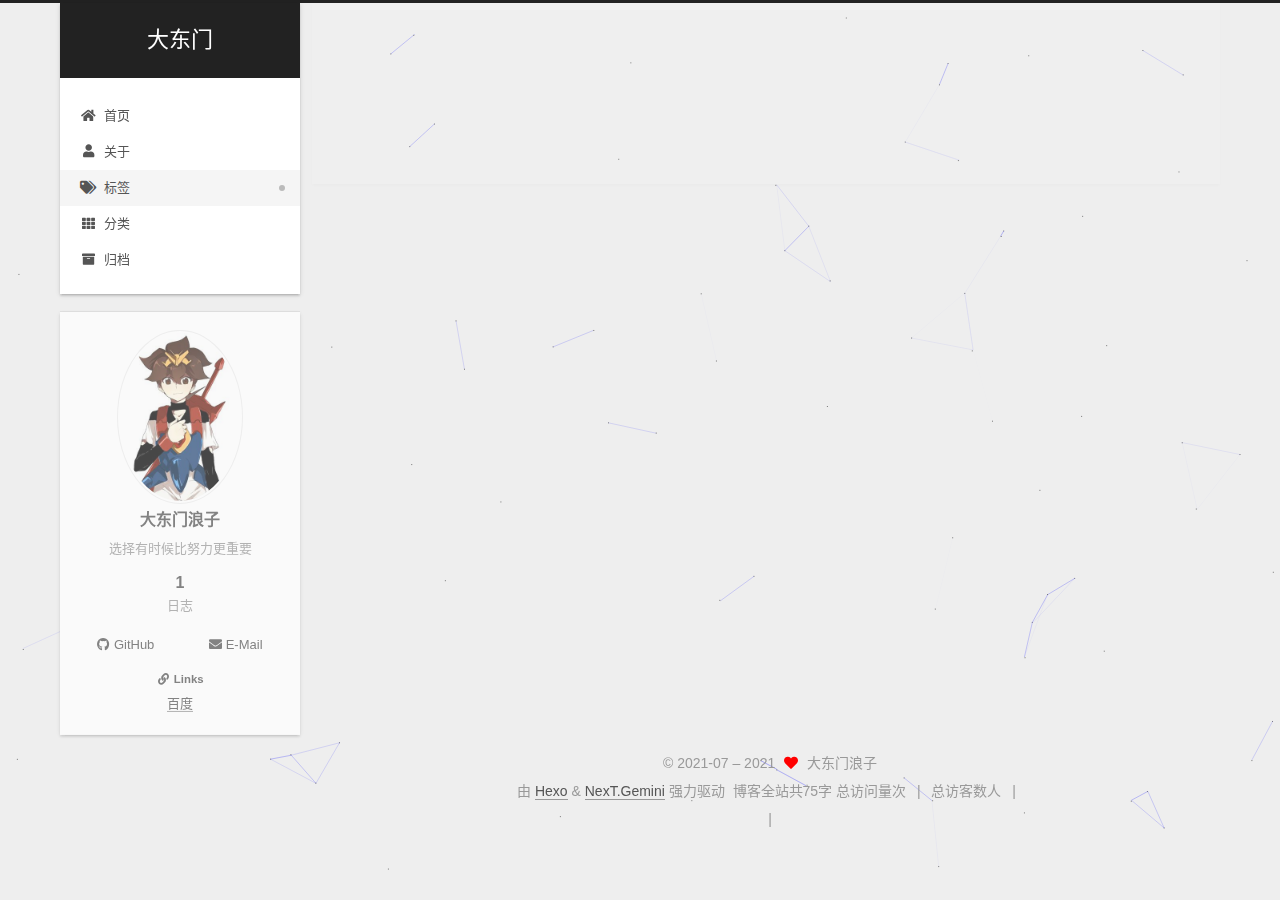
<file: tags/index.html>
<!DOCTYPE html>
<html lang="zh-CN">
<head>
  <meta charset="UTF-8">
<meta name="viewport" content="width=device-width, initial-scale=1, maximum-scale=2">
<meta name="theme-color" content="#222">
<meta name="generator" content="Hexo 5.4.0">
  <link rel="apple-touch-icon" sizes="180x180" href="/images/apple-touch-icon-next.png">
  <link rel="icon" type="image/png" sizes="32x32" href="/images/favicon-32x32-next.png">
  <link rel="icon" type="image/png" sizes="16x16" href="/images/favicon-16x16-next.png">
  <link rel="mask-icon" href="/images/logo.svg" color="#222">

<link rel="stylesheet" href="/css/main.css">


<link rel="stylesheet" href="/lib/font-awesome/css/all.min.css">
  <link rel="stylesheet" href="/lib/pace/pace-theme-minimal.min.css">
  <script src="/lib/pace/pace.min.js"></script>

<script id="hexo-configurations">
    var NexT = window.NexT || {};
    var CONFIG = {"hostname":"example.com","root":"/","scheme":"Gemini","version":"7.8.0","exturl":false,"sidebar":{"position":"left","display":"post","padding":18,"offset":12,"onmobile":false},"copycode":{"enable":false,"show_result":false,"style":null},"back2top":{"enable":true,"sidebar":false,"scrollpercent":false},"bookmark":{"enable":false,"color":"#222","save":"auto"},"fancybox":false,"mediumzoom":false,"lazyload":false,"pangu":false,"comments":{"style":"tabs","active":null,"storage":true,"lazyload":false,"nav":null},"algolia":{"hits":{"per_page":10},"labels":{"input_placeholder":"Search for Posts","hits_empty":"We didn't find any results for the search: ${query}","hits_stats":"${hits} results found in ${time} ms"}},"localsearch":{"enable":false,"trigger":"auto","top_n_per_article":1,"unescape":false,"preload":false},"motion":{"enable":true,"async":false,"transition":{"post_block":"fadeIn","post_header":"slideDownIn","post_body":"slideDownIn","coll_header":"slideLeftIn","sidebar":"slideUpIn"}}};
  </script>

  <meta name="description" content="选择有时候比努力更重要">
<meta property="og:type" content="website">
<meta property="og:title" content="tags">
<meta property="og:url" content="http://example.com/tags/index.html">
<meta property="og:site_name" content="大东门">
<meta property="og:description" content="选择有时候比努力更重要">
<meta property="og:locale" content="zh_CN">
<meta property="article:published_time" content="2021-07-21T05:13:49.000Z">
<meta property="article:modified_time" content="2021-07-21T05:13:49.788Z">
<meta property="article:author" content="大东门浪子">
<meta name="twitter:card" content="summary">

<link rel="canonical" href="http://example.com/tags/">


<script id="page-configurations">
  // https://hexo.io/docs/variables.html
  CONFIG.page = {
    sidebar: "",
    isHome : false,
    isPost : false,
    lang   : 'zh-CN'
  };
</script>

  <title>tags | 大东门
</title>
  






  <noscript>
  <style>
  .use-motion .brand,
  .use-motion .menu-item,
  .sidebar-inner,
  .use-motion .post-block,
  .use-motion .pagination,
  .use-motion .comments,
  .use-motion .post-header,
  .use-motion .post-body,
  .use-motion .collection-header { opacity: initial; }

  .use-motion .site-title,
  .use-motion .site-subtitle {
    opacity: initial;
    top: initial;
  }

  .use-motion .logo-line-before i { left: initial; }
  .use-motion .logo-line-after i { right: initial; }
  </style>
</noscript>

</head>

<body itemscope itemtype="http://schema.org/WebPage">
  <div class="container use-motion">
    <div class="headband"></div>

    <header class="header" itemscope itemtype="http://schema.org/WPHeader">
      <div class="header-inner"><div class="site-brand-container">
  <div class="site-nav-toggle">
    <div class="toggle" aria-label="切换导航栏">
      <span class="toggle-line toggle-line-first"></span>
      <span class="toggle-line toggle-line-middle"></span>
      <span class="toggle-line toggle-line-last"></span>
    </div>
  </div>

  <div class="site-meta">

    <a href="/" class="brand" rel="start">
      <span class="logo-line-before"><i></i></span>
      <h1 class="site-title">大东门</h1>
      <span class="logo-line-after"><i></i></span>
    </a>
  </div>

  <div class="site-nav-right">
    <div class="toggle popup-trigger">
    </div>
  </div>
</div>




<nav class="site-nav">
  <ul id="menu" class="main-menu menu">
        <li class="menu-item menu-item-home">

    <a href="/" rel="section"><i class="fa fa-home fa-fw"></i>首页</a>

  </li>
        <li class="menu-item menu-item-about">

    <a href="/about/" rel="section"><i class="fa fa-user fa-fw"></i>关于</a>

  </li>
        <li class="menu-item menu-item-tags">

    <a href="/tags/" rel="section"><i class="fa fa-tags fa-fw"></i>标签</a>

  </li>
        <li class="menu-item menu-item-categories">

    <a href="/categories/" rel="section"><i class="fa fa-th fa-fw"></i>分类</a>

  </li>
        <li class="menu-item menu-item-archives">

    <a href="/archives/" rel="section"><i class="fa fa-archive fa-fw"></i>归档</a>

  </li>
  </ul>
</nav>




</div>
    </header>

    
  <div class="back-to-top">
    <i class="fa fa-arrow-up"></i>
    <span>0%</span>
  </div>


    <main class="main">
      <div class="main-inner">
        <div class="content-wrap">
          
  
  

          <div class="content page posts-expand">
            

    
    
    
    <div class="post-block" lang="zh-CN">
      <header class="post-header">

<h1 class="post-title" itemprop="name headline">tags
</h1>

<div class="post-meta">
  

</div>

</header>

      
      
      
      <div class="post-body">
          
      </div>
      
      
      
    </div>
    

    
    
    


          </div>
          

<script>
  window.addEventListener('tabs:register', () => {
    let { activeClass } = CONFIG.comments;
    if (CONFIG.comments.storage) {
      activeClass = localStorage.getItem('comments_active') || activeClass;
    }
    if (activeClass) {
      let activeTab = document.querySelector(`a[href="#comment-${activeClass}"]`);
      if (activeTab) {
        activeTab.click();
      }
    }
  });
  if (CONFIG.comments.storage) {
    window.addEventListener('tabs:click', event => {
      if (!event.target.matches('.tabs-comment .tab-content .tab-pane')) return;
      let commentClass = event.target.classList[1];
      localStorage.setItem('comments_active', commentClass);
    });
  }
</script>

        </div>
          
  
  <div class="toggle sidebar-toggle">
    <span class="toggle-line toggle-line-first"></span>
    <span class="toggle-line toggle-line-middle"></span>
    <span class="toggle-line toggle-line-last"></span>
  </div>

  <aside class="sidebar">
    <div class="sidebar-inner">

      <ul class="sidebar-nav motion-element">
        <li class="sidebar-nav-toc">
          文章目录
        </li>
        <li class="sidebar-nav-overview">
          站点概览
        </li>
      </ul>

      <!--noindex-->
      <div class="post-toc-wrap sidebar-panel">
      </div>
      <!--/noindex-->

      <div class="site-overview-wrap sidebar-panel">
        <div class="site-author motion-element" itemprop="author" itemscope itemtype="http://schema.org/Person">
    <img class="site-author-image" itemprop="image" alt="大东门浪子"
      src="/images/avatar.png">
  <p class="site-author-name" itemprop="name">大东门浪子</p>
  <div class="site-description" itemprop="description">选择有时候比努力更重要</div>
</div>
<div class="site-state-wrap motion-element">
  <nav class="site-state">
      <div class="site-state-item site-state-posts">
          <a href="/archives/">
        
          <span class="site-state-item-count">1</span>
          <span class="site-state-item-name">日志</span>
        </a>
      </div>
  </nav>
</div>
  <div class="links-of-author motion-element">
      <span class="links-of-author-item">
        <a href="https://github.com/bigMuster" title="GitHub → https:&#x2F;&#x2F;github.com&#x2F;bigMuster" rel="noopener" target="_blank"><i class="fab fa-github fa-fw"></i>GitHub</a>
      </span>
      <span class="links-of-author-item">
        <a href="mailto:ddmlz1@163.com" title="E-Mail → mailto:ddmlz1@163.com" rel="noopener" target="_blank"><i class="fa fa-envelope fa-fw"></i>E-Mail</a>
      </span>
  </div>


  <div class="links-of-blogroll motion-element">
    <div class="links-of-blogroll-title"><i class="fa fa-link fa-fw"></i>
      Links
    </div>
    <ul class="links-of-blogroll-list">
        <li class="links-of-blogroll-item">
          <a href="https://baidu.com/" title="https:&#x2F;&#x2F;baidu.com" rel="noopener" target="_blank">百度</a>
        </li>
    </ul>
  </div>

      </div>

    </div>
  </aside>
  <div id="sidebar-dimmer"></div>


      </div>
    </main>

    <footer class="footer">
      <div class="footer-inner">
        

        

<div class="copyright">
  
  &copy; 2021-07 – 
  <span itemprop="copyrightYear">2021</span>
  <span class="with-love">
    <i class="fa fa-heart"></i>
  </span>
  <span class="author" itemprop="copyrightHolder">大东门浪子</span>
</div>
  <div class="powered-by">由 <a href="https://hexo.io/" class="theme-link" rel="noopener" target="_blank">Hexo</a> & <a href="https://theme-next.org/" class="theme-link" rel="noopener" target="_blank">NexT.Gemini</a> 强力驱动
  </div>
<div class="theme-info">
  <div class="powered-by"></div>
  <span class="post-count">博客全站共75字</span>
</div>



    <script async src="//dn-lbstatics.qbox.me/busuanzi/2.3/busuanzi.pure.mini.js"></script>

    <span id="busuanzi_container_site_pv">总访问量<span id="busuanzi_value_site_pv"></span>次</span>
    <span class="post-meta-divider">|</span>
    <span id="busuanzi_container_site_uv">总访客数<span id="busuanzi_value_site_uv"></span>人</span>
    <span class="post-meta-divider">|</span>
<!-- 不蒜子计数初始值纠正 -->
<script>
$(document).ready(function() {

    var int = setInterval(fixCount, 50);  // 50ms周期检测函数
    var countOffset = 20000;  // 初始化首次数据

    function fixCount() {            
       if (document.getElementById("busuanzi_container_site_pv").style.display != "none")
        {
            $("#busuanzi_value_site_pv").html(parseInt($("#busuanzi_value_site_pv").html()) + countOffset); 
            clearInterval(int);
        }                  
        if ($("#busuanzi_container_site_pv").css("display") != "none")
        {
            $("#busuanzi_value_site_uv").html(parseInt($("#busuanzi_value_site_uv").html()) + countOffset); // 加上初始数据 
            clearInterval(int); // 停止检测
        }  
    }
       	
});
</script> 


        
<div class="busuanzi-count">
  <script async src="https://busuanzi.ibruce.info/busuanzi/2.3/busuanzi.pure.mini.js"></script>
    <span class="post-meta-item" id="busuanzi_container_site_uv" style="display: none;">
      <span class="post-meta-item-icon">
        <i class="fa fa-user"></i>
      </span>
      <span class="site-uv" title="总访客量">
        <span id="busuanzi_value_site_uv"></span>
      </span>
    </span>
    <span class="post-meta-divider">|</span>
    <span class="post-meta-item" id="busuanzi_container_site_pv" style="display: none;">
      <span class="post-meta-item-icon">
        <i class="fa fa-eye"></i>
      </span>
      <span class="site-pv" title="总访问量">
        <span id="busuanzi_value_site_pv"></span>
      </span>
    </span>
</div>








      </div>
    </footer>
  </div>

  
  
  <script color='0,0,255' opacity='0.5' zIndex='-1' count='99' src="/lib/canvas-nest/canvas-nest.min.js"></script>
  <script src="/lib/anime.min.js"></script>
  <script src="/lib/velocity/velocity.min.js"></script>
  <script src="/lib/velocity/velocity.ui.min.js"></script>

<script src="/js/utils.js"></script>

<script src="/js/motion.js"></script>


<script src="/js/schemes/pisces.js"></script>


<script src="/js/next-boot.js"></script>


  <script defer src="/lib/three/three.min.js"></script>


  















  

  

</body>
</html>
</file>
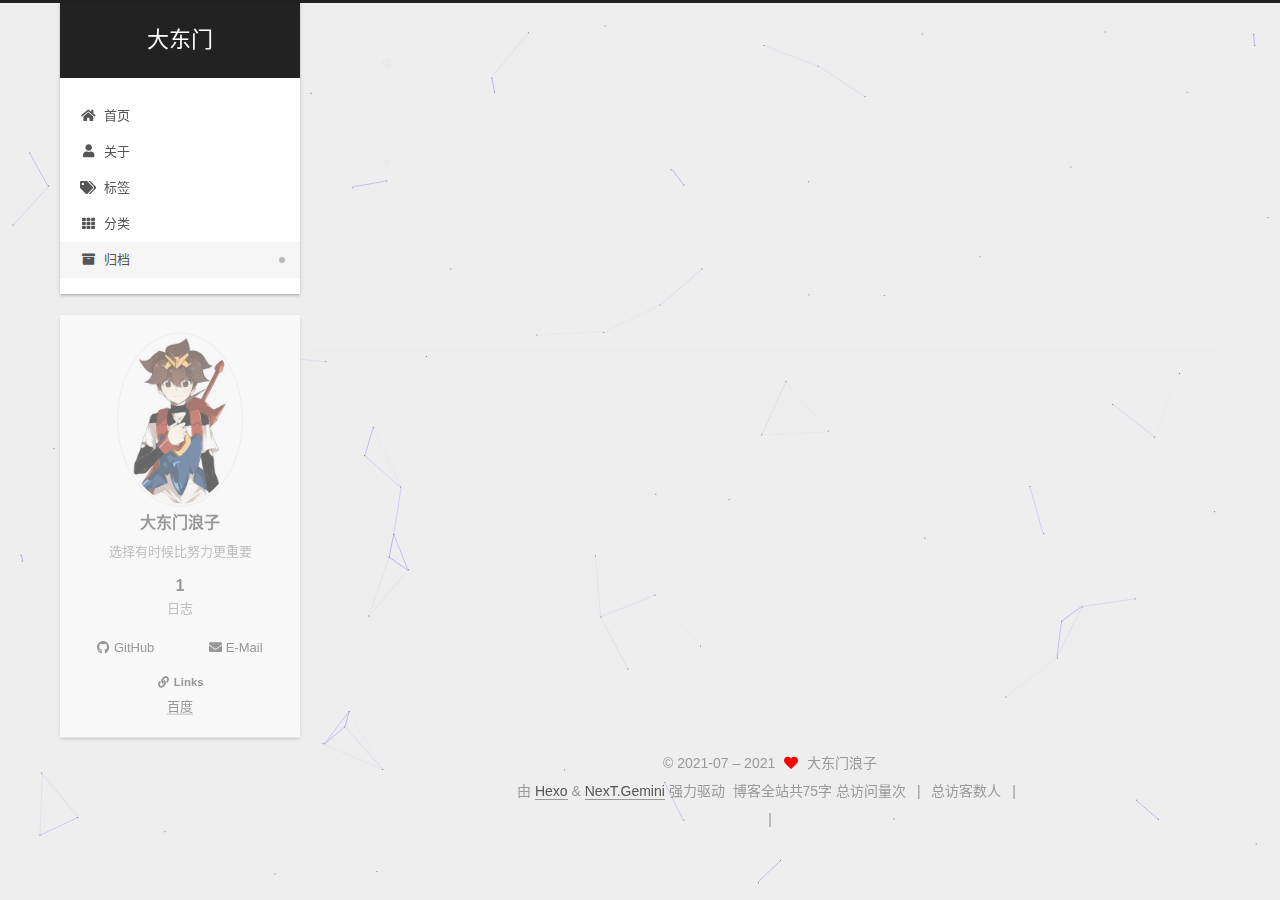
<file: archives/2021/index.html>
<!DOCTYPE html>
<html lang="zh-CN">
<head>
  <meta charset="UTF-8">
<meta name="viewport" content="width=device-width, initial-scale=1, maximum-scale=2">
<meta name="theme-color" content="#222">
<meta name="generator" content="Hexo 5.4.0">
  <link rel="apple-touch-icon" sizes="180x180" href="/images/apple-touch-icon-next.png">
  <link rel="icon" type="image/png" sizes="32x32" href="/images/favicon-32x32-next.png">
  <link rel="icon" type="image/png" sizes="16x16" href="/images/favicon-16x16-next.png">
  <link rel="mask-icon" href="/images/logo.svg" color="#222">

<link rel="stylesheet" href="/css/main.css">


<link rel="stylesheet" href="/lib/font-awesome/css/all.min.css">
  <link rel="stylesheet" href="/lib/pace/pace-theme-minimal.min.css">
  <script src="/lib/pace/pace.min.js"></script>

<script id="hexo-configurations">
    var NexT = window.NexT || {};
    var CONFIG = {"hostname":"example.com","root":"/","scheme":"Gemini","version":"7.8.0","exturl":false,"sidebar":{"position":"left","display":"post","padding":18,"offset":12,"onmobile":false},"copycode":{"enable":false,"show_result":false,"style":null},"back2top":{"enable":true,"sidebar":false,"scrollpercent":false},"bookmark":{"enable":false,"color":"#222","save":"auto"},"fancybox":false,"mediumzoom":false,"lazyload":false,"pangu":false,"comments":{"style":"tabs","active":null,"storage":true,"lazyload":false,"nav":null},"algolia":{"hits":{"per_page":10},"labels":{"input_placeholder":"Search for Posts","hits_empty":"We didn't find any results for the search: ${query}","hits_stats":"${hits} results found in ${time} ms"}},"localsearch":{"enable":false,"trigger":"auto","top_n_per_article":1,"unescape":false,"preload":false},"motion":{"enable":true,"async":false,"transition":{"post_block":"fadeIn","post_header":"slideDownIn","post_body":"slideDownIn","coll_header":"slideLeftIn","sidebar":"slideUpIn"}}};
  </script>

  <meta name="description" content="选择有时候比努力更重要">
<meta property="og:type" content="website">
<meta property="og:title" content="大东门">
<meta property="og:url" content="http://example.com/archives/2021/index.html">
<meta property="og:site_name" content="大东门">
<meta property="og:description" content="选择有时候比努力更重要">
<meta property="og:locale" content="zh_CN">
<meta property="article:author" content="大东门浪子">
<meta name="twitter:card" content="summary">

<link rel="canonical" href="http://example.com/archives/2021/">


<script id="page-configurations">
  // https://hexo.io/docs/variables.html
  CONFIG.page = {
    sidebar: "",
    isHome : false,
    isPost : false,
    lang   : 'zh-CN'
  };
</script>

  <title>归档 | 大东门</title>
  






  <noscript>
  <style>
  .use-motion .brand,
  .use-motion .menu-item,
  .sidebar-inner,
  .use-motion .post-block,
  .use-motion .pagination,
  .use-motion .comments,
  .use-motion .post-header,
  .use-motion .post-body,
  .use-motion .collection-header { opacity: initial; }

  .use-motion .site-title,
  .use-motion .site-subtitle {
    opacity: initial;
    top: initial;
  }

  .use-motion .logo-line-before i { left: initial; }
  .use-motion .logo-line-after i { right: initial; }
  </style>
</noscript>

</head>

<body itemscope itemtype="http://schema.org/WebPage">
  <div class="container use-motion">
    <div class="headband"></div>

    <header class="header" itemscope itemtype="http://schema.org/WPHeader">
      <div class="header-inner"><div class="site-brand-container">
  <div class="site-nav-toggle">
    <div class="toggle" aria-label="切换导航栏">
      <span class="toggle-line toggle-line-first"></span>
      <span class="toggle-line toggle-line-middle"></span>
      <span class="toggle-line toggle-line-last"></span>
    </div>
  </div>

  <div class="site-meta">

    <a href="/" class="brand" rel="start">
      <span class="logo-line-before"><i></i></span>
      <h1 class="site-title">大东门</h1>
      <span class="logo-line-after"><i></i></span>
    </a>
  </div>

  <div class="site-nav-right">
    <div class="toggle popup-trigger">
    </div>
  </div>
</div>




<nav class="site-nav">
  <ul id="menu" class="main-menu menu">
        <li class="menu-item menu-item-home">

    <a href="/" rel="section"><i class="fa fa-home fa-fw"></i>首页</a>

  </li>
        <li class="menu-item menu-item-about">

    <a href="/about/" rel="section"><i class="fa fa-user fa-fw"></i>关于</a>

  </li>
        <li class="menu-item menu-item-tags">

    <a href="/tags/" rel="section"><i class="fa fa-tags fa-fw"></i>标签</a>

  </li>
        <li class="menu-item menu-item-categories">

    <a href="/categories/" rel="section"><i class="fa fa-th fa-fw"></i>分类</a>

  </li>
        <li class="menu-item menu-item-archives">

    <a href="/archives/" rel="section"><i class="fa fa-archive fa-fw"></i>归档</a>

  </li>
  </ul>
</nav>




</div>
    </header>

    
  <div class="back-to-top">
    <i class="fa fa-arrow-up"></i>
    <span>0%</span>
  </div>


    <main class="main">
      <div class="main-inner">
        <div class="content-wrap">
          

          <div class="content archive">
            

  
  
  
  <div class="post-block">
    <div class="posts-collapse">
      <div class="collection-title">
        <span class="collection-header">嗯..! 目前共计 1 篇日志。 继续努力。</span>
      </div>

      
    <div class="collection-year">
      <span class="collection-header">2021</span>
    </div>

  <article itemscope itemtype="http://schema.org/Article">
    <header class="post-header">

      <div class="post-meta">
        <time itemprop="dateCreated"
              datetime="2021-07-21T12:35:32+08:00"
              content="2021-07-21">
          07-21
        </time>
      </div>

      <div class="post-title">
          <a class="post-title-link" href="/2021/07/21/hello-world/" itemprop="url">
            <span itemprop="name">欢迎你！迷途的羔羊</span>
          </a>
      </div>

    </header>
  </article>


    </div>
  </div>
  
  
  

  



          </div>
          

<script>
  window.addEventListener('tabs:register', () => {
    let { activeClass } = CONFIG.comments;
    if (CONFIG.comments.storage) {
      activeClass = localStorage.getItem('comments_active') || activeClass;
    }
    if (activeClass) {
      let activeTab = document.querySelector(`a[href="#comment-${activeClass}"]`);
      if (activeTab) {
        activeTab.click();
      }
    }
  });
  if (CONFIG.comments.storage) {
    window.addEventListener('tabs:click', event => {
      if (!event.target.matches('.tabs-comment .tab-content .tab-pane')) return;
      let commentClass = event.target.classList[1];
      localStorage.setItem('comments_active', commentClass);
    });
  }
</script>

        </div>
          
  
  <div class="toggle sidebar-toggle">
    <span class="toggle-line toggle-line-first"></span>
    <span class="toggle-line toggle-line-middle"></span>
    <span class="toggle-line toggle-line-last"></span>
  </div>

  <aside class="sidebar">
    <div class="sidebar-inner">

      <ul class="sidebar-nav motion-element">
        <li class="sidebar-nav-toc">
          文章目录
        </li>
        <li class="sidebar-nav-overview">
          站点概览
        </li>
      </ul>

      <!--noindex-->
      <div class="post-toc-wrap sidebar-panel">
      </div>
      <!--/noindex-->

      <div class="site-overview-wrap sidebar-panel">
        <div class="site-author motion-element" itemprop="author" itemscope itemtype="http://schema.org/Person">
    <img class="site-author-image" itemprop="image" alt="大东门浪子"
      src="/images/avatar.png">
  <p class="site-author-name" itemprop="name">大东门浪子</p>
  <div class="site-description" itemprop="description">选择有时候比努力更重要</div>
</div>
<div class="site-state-wrap motion-element">
  <nav class="site-state">
      <div class="site-state-item site-state-posts">
          <a href="/archives/">
        
          <span class="site-state-item-count">1</span>
          <span class="site-state-item-name">日志</span>
        </a>
      </div>
  </nav>
</div>
  <div class="links-of-author motion-element">
      <span class="links-of-author-item">
        <a href="https://github.com/bigMuster" title="GitHub → https:&#x2F;&#x2F;github.com&#x2F;bigMuster" rel="noopener" target="_blank"><i class="fab fa-github fa-fw"></i>GitHub</a>
      </span>
      <span class="links-of-author-item">
        <a href="mailto:ddmlz1@163.com" title="E-Mail → mailto:ddmlz1@163.com" rel="noopener" target="_blank"><i class="fa fa-envelope fa-fw"></i>E-Mail</a>
      </span>
  </div>


  <div class="links-of-blogroll motion-element">
    <div class="links-of-blogroll-title"><i class="fa fa-link fa-fw"></i>
      Links
    </div>
    <ul class="links-of-blogroll-list">
        <li class="links-of-blogroll-item">
          <a href="https://baidu.com/" title="https:&#x2F;&#x2F;baidu.com" rel="noopener" target="_blank">百度</a>
        </li>
    </ul>
  </div>

      </div>

    </div>
  </aside>
  <div id="sidebar-dimmer"></div>


      </div>
    </main>

    <footer class="footer">
      <div class="footer-inner">
        

        

<div class="copyright">
  
  &copy; 2021-07 – 
  <span itemprop="copyrightYear">2021</span>
  <span class="with-love">
    <i class="fa fa-heart"></i>
  </span>
  <span class="author" itemprop="copyrightHolder">大东门浪子</span>
</div>
  <div class="powered-by">由 <a href="https://hexo.io/" class="theme-link" rel="noopener" target="_blank">Hexo</a> & <a href="https://theme-next.org/" class="theme-link" rel="noopener" target="_blank">NexT.Gemini</a> 强力驱动
  </div>
<div class="theme-info">
  <div class="powered-by"></div>
  <span class="post-count">博客全站共75字</span>
</div>



    <script async src="//dn-lbstatics.qbox.me/busuanzi/2.3/busuanzi.pure.mini.js"></script>

    <span id="busuanzi_container_site_pv">总访问量<span id="busuanzi_value_site_pv"></span>次</span>
    <span class="post-meta-divider">|</span>
    <span id="busuanzi_container_site_uv">总访客数<span id="busuanzi_value_site_uv"></span>人</span>
    <span class="post-meta-divider">|</span>
<!-- 不蒜子计数初始值纠正 -->
<script>
$(document).ready(function() {

    var int = setInterval(fixCount, 50);  // 50ms周期检测函数
    var countOffset = 20000;  // 初始化首次数据

    function fixCount() {            
       if (document.getElementById("busuanzi_container_site_pv").style.display != "none")
        {
            $("#busuanzi_value_site_pv").html(parseInt($("#busuanzi_value_site_pv").html()) + countOffset); 
            clearInterval(int);
        }                  
        if ($("#busuanzi_container_site_pv").css("display") != "none")
        {
            $("#busuanzi_value_site_uv").html(parseInt($("#busuanzi_value_site_uv").html()) + countOffset); // 加上初始数据 
            clearInterval(int); // 停止检测
        }  
    }
       	
});
</script> 


        
<div class="busuanzi-count">
  <script async src="https://busuanzi.ibruce.info/busuanzi/2.3/busuanzi.pure.mini.js"></script>
    <span class="post-meta-item" id="busuanzi_container_site_uv" style="display: none;">
      <span class="post-meta-item-icon">
        <i class="fa fa-user"></i>
      </span>
      <span class="site-uv" title="总访客量">
        <span id="busuanzi_value_site_uv"></span>
      </span>
    </span>
    <span class="post-meta-divider">|</span>
    <span class="post-meta-item" id="busuanzi_container_site_pv" style="display: none;">
      <span class="post-meta-item-icon">
        <i class="fa fa-eye"></i>
      </span>
      <span class="site-pv" title="总访问量">
        <span id="busuanzi_value_site_pv"></span>
      </span>
    </span>
</div>








      </div>
    </footer>
  </div>

  
  
  <script color='0,0,255' opacity='0.5' zIndex='-1' count='99' src="/lib/canvas-nest/canvas-nest.min.js"></script>
  <script src="/lib/anime.min.js"></script>
  <script src="/lib/velocity/velocity.min.js"></script>
  <script src="/lib/velocity/velocity.ui.min.js"></script>

<script src="/js/utils.js"></script>

<script src="/js/motion.js"></script>


<script src="/js/schemes/pisces.js"></script>


<script src="/js/next-boot.js"></script>


  <script defer src="/lib/three/three.min.js"></script>


  















  

  

</body>
</html>
</file>
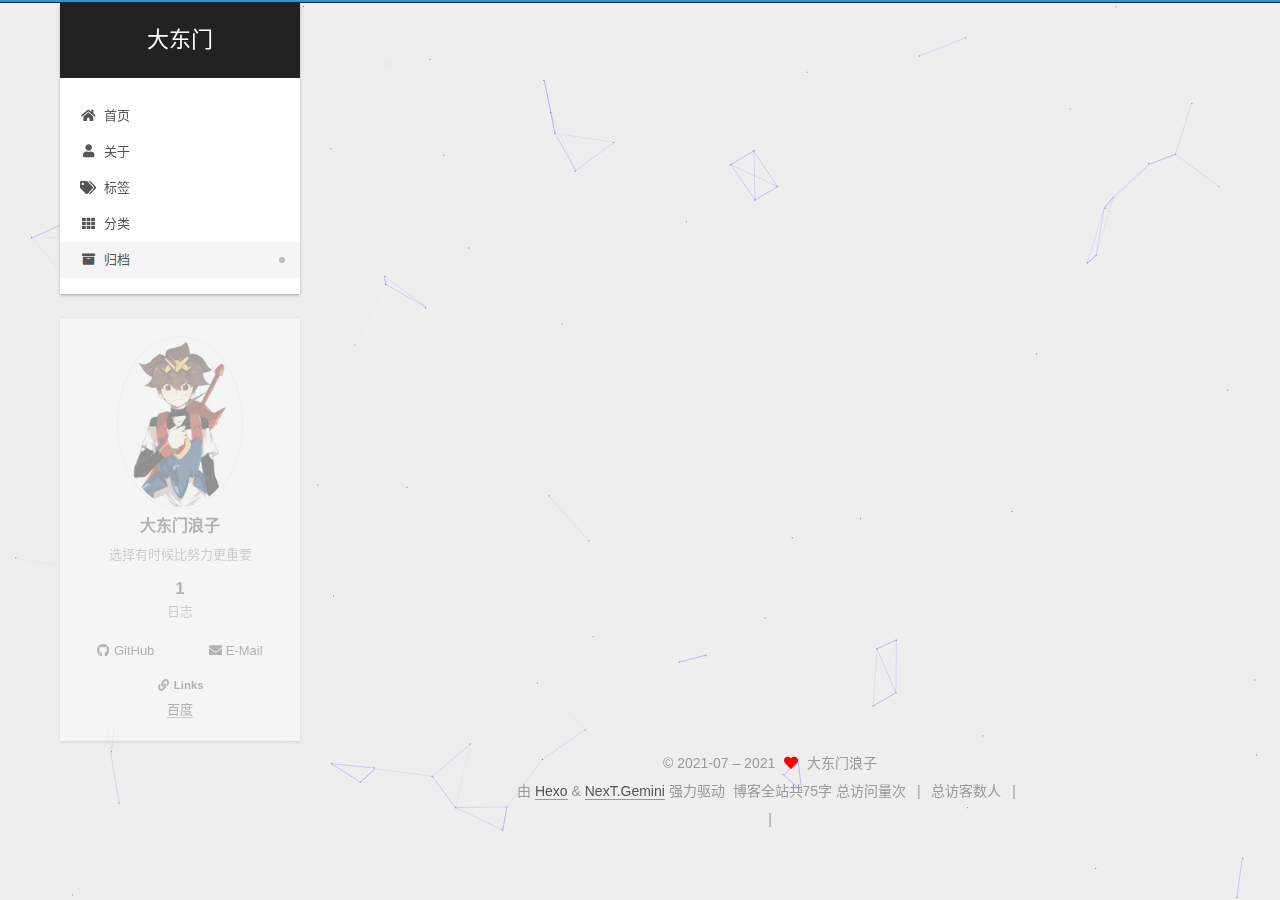
<file: archives/2021/07/index.html>
<!DOCTYPE html>
<html lang="zh-CN">
<head>
  <meta charset="UTF-8">
<meta name="viewport" content="width=device-width, initial-scale=1, maximum-scale=2">
<meta name="theme-color" content="#222">
<meta name="generator" content="Hexo 5.4.0">
  <link rel="apple-touch-icon" sizes="180x180" href="/images/apple-touch-icon-next.png">
  <link rel="icon" type="image/png" sizes="32x32" href="/images/favicon-32x32-next.png">
  <link rel="icon" type="image/png" sizes="16x16" href="/images/favicon-16x16-next.png">
  <link rel="mask-icon" href="/images/logo.svg" color="#222">

<link rel="stylesheet" href="/css/main.css">


<link rel="stylesheet" href="/lib/font-awesome/css/all.min.css">
  <link rel="stylesheet" href="/lib/pace/pace-theme-minimal.min.css">
  <script src="/lib/pace/pace.min.js"></script>

<script id="hexo-configurations">
    var NexT = window.NexT || {};
    var CONFIG = {"hostname":"example.com","root":"/","scheme":"Gemini","version":"7.8.0","exturl":false,"sidebar":{"position":"left","display":"post","padding":18,"offset":12,"onmobile":false},"copycode":{"enable":false,"show_result":false,"style":null},"back2top":{"enable":true,"sidebar":false,"scrollpercent":false},"bookmark":{"enable":false,"color":"#222","save":"auto"},"fancybox":false,"mediumzoom":false,"lazyload":false,"pangu":false,"comments":{"style":"tabs","active":null,"storage":true,"lazyload":false,"nav":null},"algolia":{"hits":{"per_page":10},"labels":{"input_placeholder":"Search for Posts","hits_empty":"We didn't find any results for the search: ${query}","hits_stats":"${hits} results found in ${time} ms"}},"localsearch":{"enable":false,"trigger":"auto","top_n_per_article":1,"unescape":false,"preload":false},"motion":{"enable":true,"async":false,"transition":{"post_block":"fadeIn","post_header":"slideDownIn","post_body":"slideDownIn","coll_header":"slideLeftIn","sidebar":"slideUpIn"}}};
  </script>

  <meta name="description" content="选择有时候比努力更重要">
<meta property="og:type" content="website">
<meta property="og:title" content="大东门">
<meta property="og:url" content="http://example.com/archives/2021/07/index.html">
<meta property="og:site_name" content="大东门">
<meta property="og:description" content="选择有时候比努力更重要">
<meta property="og:locale" content="zh_CN">
<meta property="article:author" content="大东门浪子">
<meta name="twitter:card" content="summary">

<link rel="canonical" href="http://example.com/archives/2021/07/">


<script id="page-configurations">
  // https://hexo.io/docs/variables.html
  CONFIG.page = {
    sidebar: "",
    isHome : false,
    isPost : false,
    lang   : 'zh-CN'
  };
</script>

  <title>归档 | 大东门</title>
  






  <noscript>
  <style>
  .use-motion .brand,
  .use-motion .menu-item,
  .sidebar-inner,
  .use-motion .post-block,
  .use-motion .pagination,
  .use-motion .comments,
  .use-motion .post-header,
  .use-motion .post-body,
  .use-motion .collection-header { opacity: initial; }

  .use-motion .site-title,
  .use-motion .site-subtitle {
    opacity: initial;
    top: initial;
  }

  .use-motion .logo-line-before i { left: initial; }
  .use-motion .logo-line-after i { right: initial; }
  </style>
</noscript>

</head>

<body itemscope itemtype="http://schema.org/WebPage">
  <div class="container use-motion">
    <div class="headband"></div>

    <header class="header" itemscope itemtype="http://schema.org/WPHeader">
      <div class="header-inner"><div class="site-brand-container">
  <div class="site-nav-toggle">
    <div class="toggle" aria-label="切换导航栏">
      <span class="toggle-line toggle-line-first"></span>
      <span class="toggle-line toggle-line-middle"></span>
      <span class="toggle-line toggle-line-last"></span>
    </div>
  </div>

  <div class="site-meta">

    <a href="/" class="brand" rel="start">
      <span class="logo-line-before"><i></i></span>
      <h1 class="site-title">大东门</h1>
      <span class="logo-line-after"><i></i></span>
    </a>
  </div>

  <div class="site-nav-right">
    <div class="toggle popup-trigger">
    </div>
  </div>
</div>




<nav class="site-nav">
  <ul id="menu" class="main-menu menu">
        <li class="menu-item menu-item-home">

    <a href="/" rel="section"><i class="fa fa-home fa-fw"></i>首页</a>

  </li>
        <li class="menu-item menu-item-about">

    <a href="/about/" rel="section"><i class="fa fa-user fa-fw"></i>关于</a>

  </li>
        <li class="menu-item menu-item-tags">

    <a href="/tags/" rel="section"><i class="fa fa-tags fa-fw"></i>标签</a>

  </li>
        <li class="menu-item menu-item-categories">

    <a href="/categories/" rel="section"><i class="fa fa-th fa-fw"></i>分类</a>

  </li>
        <li class="menu-item menu-item-archives">

    <a href="/archives/" rel="section"><i class="fa fa-archive fa-fw"></i>归档</a>

  </li>
  </ul>
</nav>




</div>
    </header>

    
  <div class="back-to-top">
    <i class="fa fa-arrow-up"></i>
    <span>0%</span>
  </div>


    <main class="main">
      <div class="main-inner">
        <div class="content-wrap">
          

          <div class="content archive">
            

  
  
  
  <div class="post-block">
    <div class="posts-collapse">
      <div class="collection-title">
        <span class="collection-header">嗯..! 目前共计 1 篇日志。 继续努力。</span>
      </div>

      
    <div class="collection-year">
      <span class="collection-header">2021</span>
    </div>

  <article itemscope itemtype="http://schema.org/Article">
    <header class="post-header">

      <div class="post-meta">
        <time itemprop="dateCreated"
              datetime="2021-07-21T12:35:32+08:00"
              content="2021-07-21">
          07-21
        </time>
      </div>

      <div class="post-title">
          <a class="post-title-link" href="/2021/07/21/hello-world/" itemprop="url">
            <span itemprop="name">欢迎你！迷途的羔羊</span>
          </a>
      </div>

    </header>
  </article>


    </div>
  </div>
  
  
  

  



          </div>
          

<script>
  window.addEventListener('tabs:register', () => {
    let { activeClass } = CONFIG.comments;
    if (CONFIG.comments.storage) {
      activeClass = localStorage.getItem('comments_active') || activeClass;
    }
    if (activeClass) {
      let activeTab = document.querySelector(`a[href="#comment-${activeClass}"]`);
      if (activeTab) {
        activeTab.click();
      }
    }
  });
  if (CONFIG.comments.storage) {
    window.addEventListener('tabs:click', event => {
      if (!event.target.matches('.tabs-comment .tab-content .tab-pane')) return;
      let commentClass = event.target.classList[1];
      localStorage.setItem('comments_active', commentClass);
    });
  }
</script>

        </div>
          
  
  <div class="toggle sidebar-toggle">
    <span class="toggle-line toggle-line-first"></span>
    <span class="toggle-line toggle-line-middle"></span>
    <span class="toggle-line toggle-line-last"></span>
  </div>

  <aside class="sidebar">
    <div class="sidebar-inner">

      <ul class="sidebar-nav motion-element">
        <li class="sidebar-nav-toc">
          文章目录
        </li>
        <li class="sidebar-nav-overview">
          站点概览
        </li>
      </ul>

      <!--noindex-->
      <div class="post-toc-wrap sidebar-panel">
      </div>
      <!--/noindex-->

      <div class="site-overview-wrap sidebar-panel">
        <div class="site-author motion-element" itemprop="author" itemscope itemtype="http://schema.org/Person">
    <img class="site-author-image" itemprop="image" alt="大东门浪子"
      src="/images/avatar.png">
  <p class="site-author-name" itemprop="name">大东门浪子</p>
  <div class="site-description" itemprop="description">选择有时候比努力更重要</div>
</div>
<div class="site-state-wrap motion-element">
  <nav class="site-state">
      <div class="site-state-item site-state-posts">
          <a href="/archives/">
        
          <span class="site-state-item-count">1</span>
          <span class="site-state-item-name">日志</span>
        </a>
      </div>
  </nav>
</div>
  <div class="links-of-author motion-element">
      <span class="links-of-author-item">
        <a href="https://github.com/bigMuster" title="GitHub → https:&#x2F;&#x2F;github.com&#x2F;bigMuster" rel="noopener" target="_blank"><i class="fab fa-github fa-fw"></i>GitHub</a>
      </span>
      <span class="links-of-author-item">
        <a href="mailto:ddmlz1@163.com" title="E-Mail → mailto:ddmlz1@163.com" rel="noopener" target="_blank"><i class="fa fa-envelope fa-fw"></i>E-Mail</a>
      </span>
  </div>


  <div class="links-of-blogroll motion-element">
    <div class="links-of-blogroll-title"><i class="fa fa-link fa-fw"></i>
      Links
    </div>
    <ul class="links-of-blogroll-list">
        <li class="links-of-blogroll-item">
          <a href="https://baidu.com/" title="https:&#x2F;&#x2F;baidu.com" rel="noopener" target="_blank">百度</a>
        </li>
    </ul>
  </div>

      </div>

    </div>
  </aside>
  <div id="sidebar-dimmer"></div>


      </div>
    </main>

    <footer class="footer">
      <div class="footer-inner">
        

        

<div class="copyright">
  
  &copy; 2021-07 – 
  <span itemprop="copyrightYear">2021</span>
  <span class="with-love">
    <i class="fa fa-heart"></i>
  </span>
  <span class="author" itemprop="copyrightHolder">大东门浪子</span>
</div>
  <div class="powered-by">由 <a href="https://hexo.io/" class="theme-link" rel="noopener" target="_blank">Hexo</a> & <a href="https://theme-next.org/" class="theme-link" rel="noopener" target="_blank">NexT.Gemini</a> 强力驱动
  </div>
<div class="theme-info">
  <div class="powered-by"></div>
  <span class="post-count">博客全站共75字</span>
</div>



    <script async src="//dn-lbstatics.qbox.me/busuanzi/2.3/busuanzi.pure.mini.js"></script>

    <span id="busuanzi_container_site_pv">总访问量<span id="busuanzi_value_site_pv"></span>次</span>
    <span class="post-meta-divider">|</span>
    <span id="busuanzi_container_site_uv">总访客数<span id="busuanzi_value_site_uv"></span>人</span>
    <span class="post-meta-divider">|</span>
<!-- 不蒜子计数初始值纠正 -->
<script>
$(document).ready(function() {

    var int = setInterval(fixCount, 50);  // 50ms周期检测函数
    var countOffset = 20000;  // 初始化首次数据

    function fixCount() {            
       if (document.getElementById("busuanzi_container_site_pv").style.display != "none")
        {
            $("#busuanzi_value_site_pv").html(parseInt($("#busuanzi_value_site_pv").html()) + countOffset); 
            clearInterval(int);
        }                  
        if ($("#busuanzi_container_site_pv").css("display") != "none")
        {
            $("#busuanzi_value_site_uv").html(parseInt($("#busuanzi_value_site_uv").html()) + countOffset); // 加上初始数据 
            clearInterval(int); // 停止检测
        }  
    }
       	
});
</script> 


        
<div class="busuanzi-count">
  <script async src="https://busuanzi.ibruce.info/busuanzi/2.3/busuanzi.pure.mini.js"></script>
    <span class="post-meta-item" id="busuanzi_container_site_uv" style="display: none;">
      <span class="post-meta-item-icon">
        <i class="fa fa-user"></i>
      </span>
      <span class="site-uv" title="总访客量">
        <span id="busuanzi_value_site_uv"></span>
      </span>
    </span>
    <span class="post-meta-divider">|</span>
    <span class="post-meta-item" id="busuanzi_container_site_pv" style="display: none;">
      <span class="post-meta-item-icon">
        <i class="fa fa-eye"></i>
      </span>
      <span class="site-pv" title="总访问量">
        <span id="busuanzi_value_site_pv"></span>
      </span>
    </span>
</div>








      </div>
    </footer>
  </div>

  
  
  <script color='0,0,255' opacity='0.5' zIndex='-1' count='99' src="/lib/canvas-nest/canvas-nest.min.js"></script>
  <script src="/lib/anime.min.js"></script>
  <script src="/lib/velocity/velocity.min.js"></script>
  <script src="/lib/velocity/velocity.ui.min.js"></script>

<script src="/js/utils.js"></script>

<script src="/js/motion.js"></script>


<script src="/js/schemes/pisces.js"></script>


<script src="/js/next-boot.js"></script>


  <script defer src="/lib/three/three.min.js"></script>


  















  

  

</body>
</html>
</file>
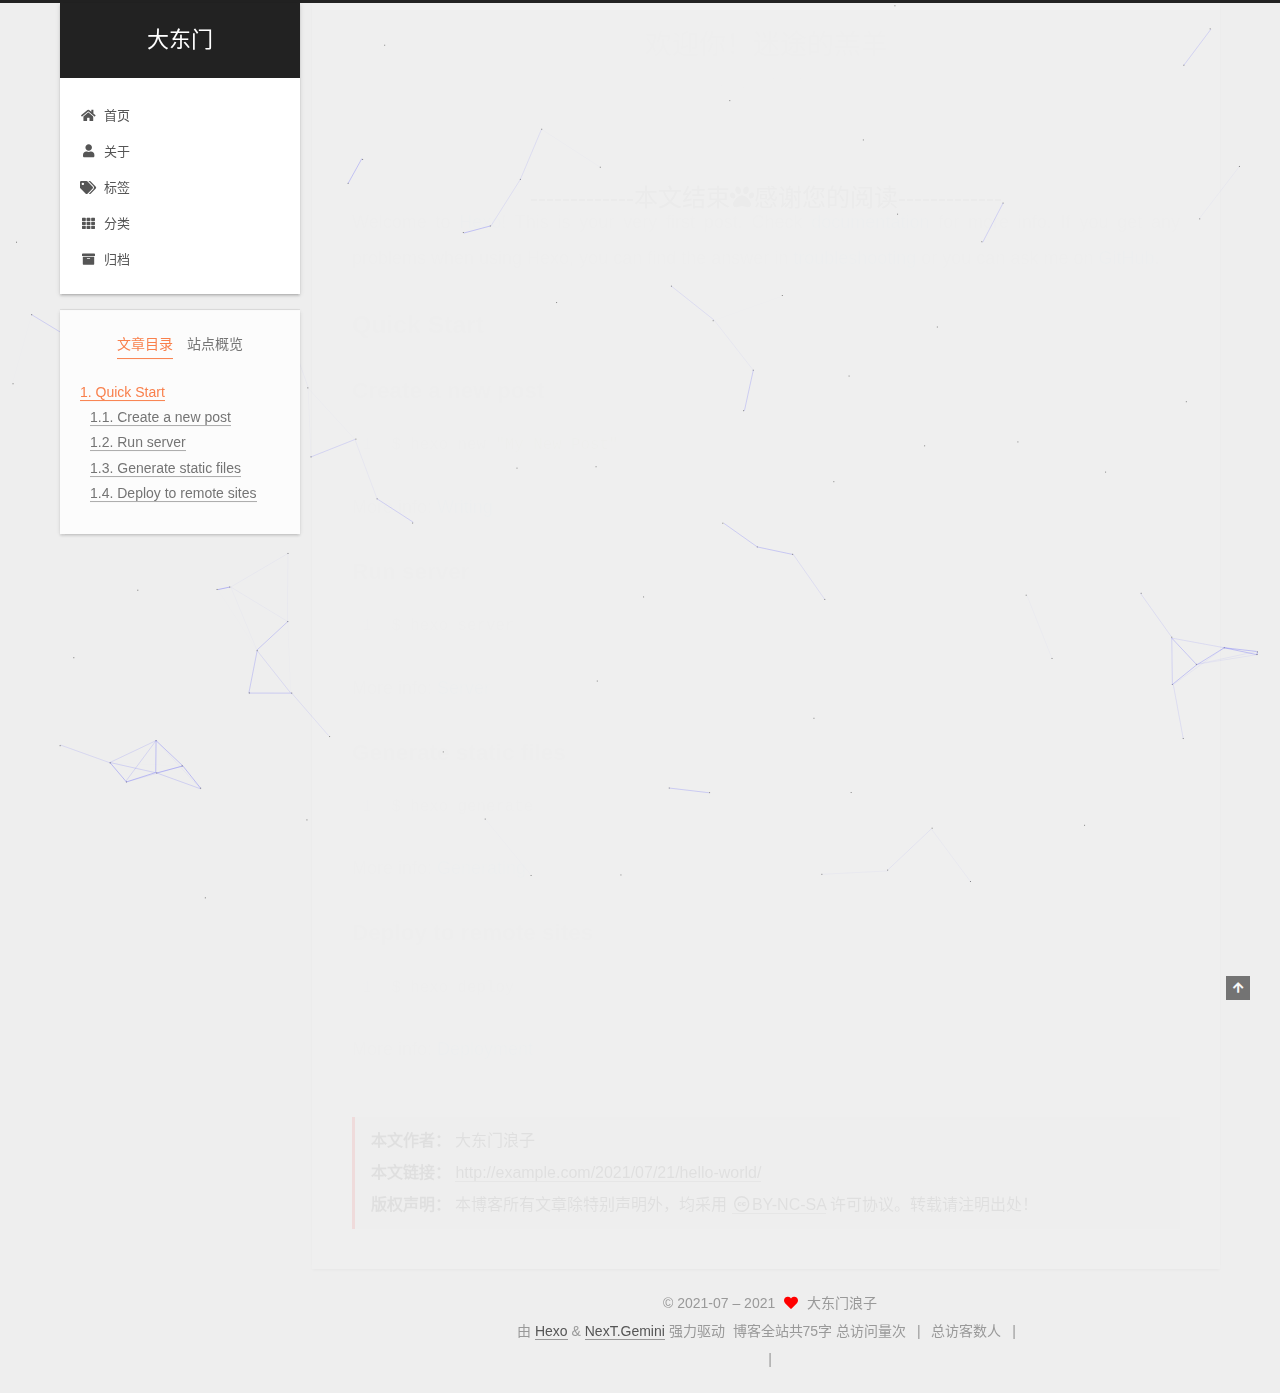
<file: 2021/07/21/hello-world/index.html>
<!DOCTYPE html>
<html lang="zh-CN">
<head>
  <meta charset="UTF-8">
<meta name="viewport" content="width=device-width, initial-scale=1, maximum-scale=2">
<meta name="theme-color" content="#222">
<meta name="generator" content="Hexo 5.4.0">
  <link rel="apple-touch-icon" sizes="180x180" href="/images/apple-touch-icon-next.png">
  <link rel="icon" type="image/png" sizes="32x32" href="/images/favicon-32x32-next.png">
  <link rel="icon" type="image/png" sizes="16x16" href="/images/favicon-16x16-next.png">
  <link rel="mask-icon" href="/images/logo.svg" color="#222">

<link rel="stylesheet" href="/css/main.css">


<link rel="stylesheet" href="/lib/font-awesome/css/all.min.css">
  <link rel="stylesheet" href="/lib/pace/pace-theme-minimal.min.css">
  <script src="/lib/pace/pace.min.js"></script>

<script id="hexo-configurations">
    var NexT = window.NexT || {};
    var CONFIG = {"hostname":"example.com","root":"/","scheme":"Gemini","version":"7.8.0","exturl":false,"sidebar":{"position":"left","display":"post","padding":18,"offset":12,"onmobile":false},"copycode":{"enable":false,"show_result":false,"style":null},"back2top":{"enable":true,"sidebar":false,"scrollpercent":false},"bookmark":{"enable":false,"color":"#222","save":"auto"},"fancybox":false,"mediumzoom":false,"lazyload":false,"pangu":false,"comments":{"style":"tabs","active":null,"storage":true,"lazyload":false,"nav":null},"algolia":{"hits":{"per_page":10},"labels":{"input_placeholder":"Search for Posts","hits_empty":"We didn't find any results for the search: ${query}","hits_stats":"${hits} results found in ${time} ms"}},"localsearch":{"enable":false,"trigger":"auto","top_n_per_article":1,"unescape":false,"preload":false},"motion":{"enable":true,"async":false,"transition":{"post_block":"fadeIn","post_header":"slideDownIn","post_body":"slideDownIn","coll_header":"slideLeftIn","sidebar":"slideUpIn"}}};
  </script>

  <meta name="description" content="Welcome to Hexo! This is your very first post. Check documentation for more info. If you get any problems when using Hexo, you can find the answer in troubleshooting or you can ask me on GitHub. Quick">
<meta property="og:type" content="article">
<meta property="og:title" content="欢迎你！迷途的羔羊">
<meta property="og:url" content="http://example.com/2021/07/21/hello-world/index.html">
<meta property="og:site_name" content="大东门">
<meta property="og:description" content="Welcome to Hexo! This is your very first post. Check documentation for more info. If you get any problems when using Hexo, you can find the answer in troubleshooting or you can ask me on GitHub. Quick">
<meta property="og:locale" content="zh_CN">
<meta property="article:published_time" content="2021-07-21T04:35:32.618Z">
<meta property="article:modified_time" content="2021-07-21T08:13:43.022Z">
<meta property="article:author" content="大东门浪子">
<meta name="twitter:card" content="summary">

<link rel="canonical" href="http://example.com/2021/07/21/hello-world/">


<script id="page-configurations">
  // https://hexo.io/docs/variables.html
  CONFIG.page = {
    sidebar: "",
    isHome : false,
    isPost : true,
    lang   : 'zh-CN'
  };
</script>

  <title>欢迎你！迷途的羔羊 | 大东门</title>
  






  <noscript>
  <style>
  .use-motion .brand,
  .use-motion .menu-item,
  .sidebar-inner,
  .use-motion .post-block,
  .use-motion .pagination,
  .use-motion .comments,
  .use-motion .post-header,
  .use-motion .post-body,
  .use-motion .collection-header { opacity: initial; }

  .use-motion .site-title,
  .use-motion .site-subtitle {
    opacity: initial;
    top: initial;
  }

  .use-motion .logo-line-before i { left: initial; }
  .use-motion .logo-line-after i { right: initial; }
  </style>
</noscript>

</head>

<body itemscope itemtype="http://schema.org/WebPage">
  <div class="container use-motion">
    <div class="headband"></div>

    <header class="header" itemscope itemtype="http://schema.org/WPHeader">
      <div class="header-inner"><div class="site-brand-container">
  <div class="site-nav-toggle">
    <div class="toggle" aria-label="切换导航栏">
      <span class="toggle-line toggle-line-first"></span>
      <span class="toggle-line toggle-line-middle"></span>
      <span class="toggle-line toggle-line-last"></span>
    </div>
  </div>

  <div class="site-meta">

    <a href="/" class="brand" rel="start">
      <span class="logo-line-before"><i></i></span>
      <h1 class="site-title">大东门</h1>
      <span class="logo-line-after"><i></i></span>
    </a>
  </div>

  <div class="site-nav-right">
    <div class="toggle popup-trigger">
    </div>
  </div>
</div>




<nav class="site-nav">
  <ul id="menu" class="main-menu menu">
        <li class="menu-item menu-item-home">

    <a href="/" rel="section"><i class="fa fa-home fa-fw"></i>首页</a>

  </li>
        <li class="menu-item menu-item-about">

    <a href="/about/" rel="section"><i class="fa fa-user fa-fw"></i>关于</a>

  </li>
        <li class="menu-item menu-item-tags">

    <a href="/tags/" rel="section"><i class="fa fa-tags fa-fw"></i>标签</a>

  </li>
        <li class="menu-item menu-item-categories">

    <a href="/categories/" rel="section"><i class="fa fa-th fa-fw"></i>分类</a>

  </li>
        <li class="menu-item menu-item-archives">

    <a href="/archives/" rel="section"><i class="fa fa-archive fa-fw"></i>归档</a>

  </li>
  </ul>
</nav>




</div>
    </header>

    
  <div class="back-to-top">
    <i class="fa fa-arrow-up"></i>
    <span>0%</span>
  </div>


    <main class="main">
      <div class="main-inner">
        <div class="content-wrap">
          

          <div class="content post posts-expand">
            

    
  
  
  <article itemscope itemtype="http://schema.org/Article" class="post-block" lang="zh-CN">
    <link itemprop="mainEntityOfPage" href="http://example.com/2021/07/21/hello-world/">

    <span hidden itemprop="author" itemscope itemtype="http://schema.org/Person">
      <meta itemprop="image" content="/images/avatar.png">
      <meta itemprop="name" content="大东门浪子">
      <meta itemprop="description" content="选择有时候比努力更重要">
    </span>

    <span hidden itemprop="publisher" itemscope itemtype="http://schema.org/Organization">
      <meta itemprop="name" content="大东门">
    </span>
      <header class="post-header">
        <h1 class="post-title" itemprop="name headline">
          欢迎你！迷途的羔羊
        </h1>

        <div class="post-meta">
            <span class="post-meta-item">
              <span class="post-meta-item-icon">
                <i class="far fa-calendar"></i>
              </span>
              <span class="post-meta-item-text">发表于</span>
              

              <time title="创建时间：2021-07-21 12:35:32 / 修改时间：16:13:43" itemprop="dateCreated datePublished" datetime="2021-07-21T12:35:32+08:00">2021-07-21</time>
            </span>

          
            <span class="post-meta-item" title="阅读次数" id="busuanzi_container_page_pv" style="display: none;">
              <span class="post-meta-item-icon">
                <i class="fa fa-eye"></i>
              </span>
              <span class="post-meta-item-text">阅读次数：</span>
              <span id="busuanzi_value_page_pv"></span>
            </span>

        </div>
      </header>

    
    
    
     
   <div>
     <div>
    
        <div style="text-align:center;color: #ccc;font-size:24px;">-------------本文结束<i class="fa fa-paw"></i>感谢您的阅读-------------</div>
    
</div>
   </div>
 
 
    <div class="post-body" itemprop="articleBody">

      
        <p>Welcome to <a target="_blank" rel="noopener" href="https://hexo.io/">Hexo</a>! This is your very first post. Check <a target="_blank" rel="noopener" href="https://hexo.io/docs/">documentation</a> for more info. If you get any problems when using Hexo, you can find the answer in <a target="_blank" rel="noopener" href="https://hexo.io/docs/troubleshooting.html">troubleshooting</a> or you can ask me on <a target="_blank" rel="noopener" href="https://github.com/hexojs/hexo/issues">GitHub</a>.</p>
<h2 id="Quick-Start"><a href="#Quick-Start" class="headerlink" title="Quick Start"></a>Quick Start</h2><h3 id="Create-a-new-post"><a href="#Create-a-new-post" class="headerlink" title="Create a new post"></a>Create a new post</h3><figure class="highlight bash"><table><tr><td class="gutter"><pre><span class="line">1</span><br></pre></td><td class="code"><pre><span class="line">$ hexo new <span class="string">&quot;My New Post&quot;</span></span><br></pre></td></tr></table></figure>

<p>More info: <a target="_blank" rel="noopener" href="https://hexo.io/docs/writing.html">Writing</a></p>
<h3 id="Run-server"><a href="#Run-server" class="headerlink" title="Run server"></a>Run server</h3><figure class="highlight bash"><table><tr><td class="gutter"><pre><span class="line">1</span><br></pre></td><td class="code"><pre><span class="line">$ hexo server</span><br></pre></td></tr></table></figure>

<p>More info: <a target="_blank" rel="noopener" href="https://hexo.io/docs/server.html">Server</a></p>
<h3 id="Generate-static-files"><a href="#Generate-static-files" class="headerlink" title="Generate static files"></a>Generate static files</h3><figure class="highlight bash"><table><tr><td class="gutter"><pre><span class="line">1</span><br></pre></td><td class="code"><pre><span class="line">$ hexo generate</span><br></pre></td></tr></table></figure>

<p>More info: <a target="_blank" rel="noopener" href="https://hexo.io/docs/generating.html">Generating</a></p>
<h3 id="Deploy-to-remote-sites"><a href="#Deploy-to-remote-sites" class="headerlink" title="Deploy to remote sites"></a>Deploy to remote sites</h3><figure class="highlight bash"><table><tr><td class="gutter"><pre><span class="line">1</span><br></pre></td><td class="code"><pre><span class="line">$ hexo deploy</span><br></pre></td></tr></table></figure>

<p>More info: <a target="_blank" rel="noopener" href="https://hexo.io/docs/one-command-deployment.html">Deployment</a></p>

    </div>

    
    
    
        

<div>
<ul class="post-copyright">
  <li class="post-copyright-author">
    <strong>本文作者： </strong>大东门浪子
  </li>
  <li class="post-copyright-link">
    <strong>本文链接：</strong>
    <a href="http://example.com/2021/07/21/hello-world/" title="欢迎你！迷途的羔羊">http://example.com/2021/07/21/hello-world/</a>
  </li>
  <li class="post-copyright-license">
    <strong>版权声明： </strong>本博客所有文章除特别声明外，均采用 <a href="https://creativecommons.org/licenses/by-nc-sa/4.0/" rel="noopener" target="_blank"><i class="fab fa-fw fa-creative-commons"></i>BY-NC-SA</a> 许可协议。转载请注明出处！
  </li>
</ul>
</div>


      <footer class="post-footer">

        


        
      </footer>
    
  </article>
  
  
  



          </div>
          

<script>
  window.addEventListener('tabs:register', () => {
    let { activeClass } = CONFIG.comments;
    if (CONFIG.comments.storage) {
      activeClass = localStorage.getItem('comments_active') || activeClass;
    }
    if (activeClass) {
      let activeTab = document.querySelector(`a[href="#comment-${activeClass}"]`);
      if (activeTab) {
        activeTab.click();
      }
    }
  });
  if (CONFIG.comments.storage) {
    window.addEventListener('tabs:click', event => {
      if (!event.target.matches('.tabs-comment .tab-content .tab-pane')) return;
      let commentClass = event.target.classList[1];
      localStorage.setItem('comments_active', commentClass);
    });
  }
</script>

        </div>
          
  
  <div class="toggle sidebar-toggle">
    <span class="toggle-line toggle-line-first"></span>
    <span class="toggle-line toggle-line-middle"></span>
    <span class="toggle-line toggle-line-last"></span>
  </div>

  <aside class="sidebar">
    <div class="sidebar-inner">

      <ul class="sidebar-nav motion-element">
        <li class="sidebar-nav-toc">
          文章目录
        </li>
        <li class="sidebar-nav-overview">
          站点概览
        </li>
      </ul>

      <!--noindex-->
      <div class="post-toc-wrap sidebar-panel">
          <div class="post-toc motion-element"><ol class="nav"><li class="nav-item nav-level-2"><a class="nav-link" href="#Quick-Start"><span class="nav-number">1.</span> <span class="nav-text">Quick Start</span></a><ol class="nav-child"><li class="nav-item nav-level-3"><a class="nav-link" href="#Create-a-new-post"><span class="nav-number">1.1.</span> <span class="nav-text">Create a new post</span></a></li><li class="nav-item nav-level-3"><a class="nav-link" href="#Run-server"><span class="nav-number">1.2.</span> <span class="nav-text">Run server</span></a></li><li class="nav-item nav-level-3"><a class="nav-link" href="#Generate-static-files"><span class="nav-number">1.3.</span> <span class="nav-text">Generate static files</span></a></li><li class="nav-item nav-level-3"><a class="nav-link" href="#Deploy-to-remote-sites"><span class="nav-number">1.4.</span> <span class="nav-text">Deploy to remote sites</span></a></li></ol></li></ol></div>
      </div>
      <!--/noindex-->

      <div class="site-overview-wrap sidebar-panel">
        <div class="site-author motion-element" itemprop="author" itemscope itemtype="http://schema.org/Person">
    <img class="site-author-image" itemprop="image" alt="大东门浪子"
      src="/images/avatar.png">
  <p class="site-author-name" itemprop="name">大东门浪子</p>
  <div class="site-description" itemprop="description">选择有时候比努力更重要</div>
</div>
<div class="site-state-wrap motion-element">
  <nav class="site-state">
      <div class="site-state-item site-state-posts">
          <a href="/archives/">
        
          <span class="site-state-item-count">1</span>
          <span class="site-state-item-name">日志</span>
        </a>
      </div>
  </nav>
</div>
  <div class="links-of-author motion-element">
      <span class="links-of-author-item">
        <a href="https://github.com/bigMuster" title="GitHub → https:&#x2F;&#x2F;github.com&#x2F;bigMuster" rel="noopener" target="_blank"><i class="fab fa-github fa-fw"></i>GitHub</a>
      </span>
      <span class="links-of-author-item">
        <a href="mailto:ddmlz1@163.com" title="E-Mail → mailto:ddmlz1@163.com" rel="noopener" target="_blank"><i class="fa fa-envelope fa-fw"></i>E-Mail</a>
      </span>
  </div>


  <div class="links-of-blogroll motion-element">
    <div class="links-of-blogroll-title"><i class="fa fa-link fa-fw"></i>
      Links
    </div>
    <ul class="links-of-blogroll-list">
        <li class="links-of-blogroll-item">
          <a href="https://baidu.com/" title="https:&#x2F;&#x2F;baidu.com" rel="noopener" target="_blank">百度</a>
        </li>
    </ul>
  </div>

      </div>

    </div>
  </aside>
  <div id="sidebar-dimmer"></div>


      </div>
    </main>

    <footer class="footer">
      <div class="footer-inner">
        

        

<div class="copyright">
  
  &copy; 2021-07 – 
  <span itemprop="copyrightYear">2021</span>
  <span class="with-love">
    <i class="fa fa-heart"></i>
  </span>
  <span class="author" itemprop="copyrightHolder">大东门浪子</span>
</div>
  <div class="powered-by">由 <a href="https://hexo.io/" class="theme-link" rel="noopener" target="_blank">Hexo</a> & <a href="https://theme-next.org/" class="theme-link" rel="noopener" target="_blank">NexT.Gemini</a> 强力驱动
  </div>
<div class="theme-info">
  <div class="powered-by"></div>
  <span class="post-count">博客全站共75字</span>
</div>



    <script async src="//dn-lbstatics.qbox.me/busuanzi/2.3/busuanzi.pure.mini.js"></script>

    <span id="busuanzi_container_site_pv">总访问量<span id="busuanzi_value_site_pv"></span>次</span>
    <span class="post-meta-divider">|</span>
    <span id="busuanzi_container_site_uv">总访客数<span id="busuanzi_value_site_uv"></span>人</span>
    <span class="post-meta-divider">|</span>
<!-- 不蒜子计数初始值纠正 -->
<script>
$(document).ready(function() {

    var int = setInterval(fixCount, 50);  // 50ms周期检测函数
    var countOffset = 20000;  // 初始化首次数据

    function fixCount() {            
       if (document.getElementById("busuanzi_container_site_pv").style.display != "none")
        {
            $("#busuanzi_value_site_pv").html(parseInt($("#busuanzi_value_site_pv").html()) + countOffset); 
            clearInterval(int);
        }                  
        if ($("#busuanzi_container_site_pv").css("display") != "none")
        {
            $("#busuanzi_value_site_uv").html(parseInt($("#busuanzi_value_site_uv").html()) + countOffset); // 加上初始数据 
            clearInterval(int); // 停止检测
        }  
    }
       	
});
</script> 


        
<div class="busuanzi-count">
  <script async src="https://busuanzi.ibruce.info/busuanzi/2.3/busuanzi.pure.mini.js"></script>
    <span class="post-meta-item" id="busuanzi_container_site_uv" style="display: none;">
      <span class="post-meta-item-icon">
        <i class="fa fa-user"></i>
      </span>
      <span class="site-uv" title="总访客量">
        <span id="busuanzi_value_site_uv"></span>
      </span>
    </span>
    <span class="post-meta-divider">|</span>
    <span class="post-meta-item" id="busuanzi_container_site_pv" style="display: none;">
      <span class="post-meta-item-icon">
        <i class="fa fa-eye"></i>
      </span>
      <span class="site-pv" title="总访问量">
        <span id="busuanzi_value_site_pv"></span>
      </span>
    </span>
</div>








      </div>
    </footer>
  </div>

  
  
  <script color='0,0,255' opacity='0.5' zIndex='-1' count='99' src="/lib/canvas-nest/canvas-nest.min.js"></script>
  <script src="/lib/anime.min.js"></script>
  <script src="/lib/velocity/velocity.min.js"></script>
  <script src="/lib/velocity/velocity.ui.min.js"></script>

<script src="/js/utils.js"></script>

<script src="/js/motion.js"></script>


<script src="/js/schemes/pisces.js"></script>


<script src="/js/next-boot.js"></script>


  <script defer src="/lib/three/three.min.js"></script>


  















  

  

</body>
</html>
</file>
<file: css/main.css>
:root {
  --body-bg-color: #eee;
  --content-bg-color: #fff;
  --card-bg-color: #f5f5f5;
  --text-color: #555;
  --blockquote-color: #666;
  --link-color: #555;
  --link-hover-color: #222;
  --brand-color: #fff;
  --brand-hover-color: #fff;
  --table-row-odd-bg-color: #f9f9f9;
  --table-row-hover-bg-color: #f5f5f5;
  --menu-item-bg-color: #f5f5f5;
  --btn-default-bg: #fff;
  --btn-default-color: #555;
  --btn-default-border-color: #555;
  --btn-default-hover-bg: #222;
  --btn-default-hover-color: #fff;
  --btn-default-hover-border-color: #222;
}
html {
  line-height: 1.15; /* 1 */
  -webkit-text-size-adjust: 100%; /* 2 */
}
body {
  margin: 0;
}
main {
  display: block;
}
h1 {
  font-size: 2em;
  margin: 0.67em 0;
}
hr {
  box-sizing: content-box; /* 1 */
  height: 0; /* 1 */
  overflow: visible; /* 2 */
}
pre {
  font-family: monospace, monospace; /* 1 */
  font-size: 1em; /* 2 */
}
a {
  background: transparent;
}
abbr[title] {
  border-bottom: none; /* 1 */
  text-decoration: underline; /* 2 */
  text-decoration: underline dotted; /* 2 */
}
b,
strong {
  font-weight: bolder;
}
code,
kbd,
samp {
  font-family: monospace, monospace; /* 1 */
  font-size: 1em; /* 2 */
}
small {
  font-size: 80%;
}
sub,
sup {
  font-size: 75%;
  line-height: 0;
  position: relative;
  vertical-align: baseline;
}
sub {
  bottom: -0.25em;
}
sup {
  top: -0.5em;
}
img {
  border-style: none;
}
button,
input,
optgroup,
select,
textarea {
  font-family: inherit; /* 1 */
  font-size: 100%; /* 1 */
  line-height: 1.15; /* 1 */
  margin: 0; /* 2 */
}
button,
input {
/* 1 */
  overflow: visible;
}
button,
select {
/* 1 */
  text-transform: none;
}
button,
[type='button'],
[type='reset'],
[type='submit'] {
  -webkit-appearance: button;
}
button::-moz-focus-inner,
[type='button']::-moz-focus-inner,
[type='reset']::-moz-focus-inner,
[type='submit']::-moz-focus-inner {
  border-style: none;
  padding: 0;
}
button:-moz-focusring,
[type='button']:-moz-focusring,
[type='reset']:-moz-focusring,
[type='submit']:-moz-focusring {
  outline: 1px dotted ButtonText;
}
fieldset {
  padding: 0.35em 0.75em 0.625em;
}
legend {
  box-sizing: border-box; /* 1 */
  color: inherit; /* 2 */
  display: table; /* 1 */
  max-width: 100%; /* 1 */
  padding: 0; /* 3 */
  white-space: normal; /* 1 */
}
progress {
  vertical-align: baseline;
}
textarea {
  overflow: auto;
}
[type='checkbox'],
[type='radio'] {
  box-sizing: border-box; /* 1 */
  padding: 0; /* 2 */
}
[type='number']::-webkit-inner-spin-button,
[type='number']::-webkit-outer-spin-button {
  height: auto;
}
[type='search'] {
  outline-offset: -2px; /* 2 */
  -webkit-appearance: textfield; /* 1 */
}
[type='search']::-webkit-search-decoration {
  -webkit-appearance: none;
}
::-webkit-file-upload-button {
  font: inherit; /* 2 */
  -webkit-appearance: button; /* 1 */
}
details {
  display: block;
}
summary {
  display: list-item;
}
template {
  display: none;
}
[hidden] {
  display: none;
}
::selection {
  background: #262a30;
  color: #eee;
}
html,
body {
  height: 100%;
}
body {
  background: var(--body-bg-color);
  color: var(--text-color);
  font-family: 'Lato', "PingFang SC", "Microsoft YaHei", sans-serif;
  font-size: 1em;
  line-height: 2;
}
@media (max-width: 991px) {
  body {
    padding-left: 0 !important;
    padding-right: 0 !important;
  }
}
h1,
h2,
h3,
h4,
h5,
h6 {
  font-family: 'Lato', "PingFang SC", "Microsoft YaHei", sans-serif;
  font-weight: bold;
  line-height: 1.5;
  margin: 20px 0 15px;
}
h1 {
  font-size: 1.5em;
}
h2 {
  font-size: 1.375em;
}
h3 {
  font-size: 1.25em;
}
h4 {
  font-size: 1.125em;
}
h5 {
  font-size: 1em;
}
h6 {
  font-size: 0.875em;
}
p {
  margin: 0 0 20px 0;
}
a,
span.exturl {
  border-bottom: 1px solid #999;
  color: var(--link-color);
  outline: 0;
  text-decoration: none;
  overflow-wrap: break-word;
  word-wrap: break-word;
  cursor: pointer;
}
a:hover,
span.exturl:hover {
  border-bottom-color: var(--link-hover-color);
  color: var(--link-hover-color);
}
iframe,
img,
video {
  display: block;
  margin-left: auto;
  margin-right: auto;
  max-width: 100%;
}
hr {
  background-image: repeating-linear-gradient(-45deg, #ddd, #ddd 4px, transparent 4px, transparent 8px);
  border: 0;
  height: 3px;
  margin: 40px 0;
}
blockquote {
  border-left: 4px solid #ddd;
  color: var(--blockquote-color);
  margin: 0;
  padding: 0 15px;
}
blockquote cite::before {
  content: '-';
  padding: 0 5px;
}
dt {
  font-weight: bold;
}
dd {
  margin: 0;
  padding: 0;
}
kbd {
  background-color: #f5f5f5;
  background-image: linear-gradient(#eee, #fff, #eee);
  border: 1px solid #ccc;
  border-radius: 0.2em;
  box-shadow: 0.1em 0.1em 0.2em rgba(0,0,0,0.1);
  color: #555;
  font-family: inherit;
  padding: 0.1em 0.3em;
  white-space: nowrap;
}
.table-container {
  overflow: auto;
}
table {
  border-collapse: collapse;
  border-spacing: 0;
  font-size: 0.875em;
  margin: 0 0 20px 0;
  width: 100%;
}
tbody tr:nth-of-type(odd) {
  background: var(--table-row-odd-bg-color);
}
tbody tr:hover {
  background: var(--table-row-hover-bg-color);
}
caption,
th,
td {
  font-weight: normal;
  padding: 8px;
  vertical-align: middle;
}
th,
td {
  border: 1px solid #ddd;
  border-bottom: 3px solid #ddd;
}
th {
  font-weight: 700;
  padding-bottom: 10px;
}
td {
  border-bottom-width: 1px;
}
.btn {
  background: var(--btn-default-bg);
  border: 2px solid var(--btn-default-border-color);
  border-radius: 2px;
  color: var(--btn-default-color);
  display: inline-block;
  font-size: 0.875em;
  line-height: 2;
  padding: 0 20px;
  text-decoration: none;
  transition-property: background-color;
  transition-delay: 0s;
  transition-duration: 0.2s;
  transition-timing-function: ease-in-out;
}
.btn:hover {
  background: var(--btn-default-hover-bg);
  border-color: var(--btn-default-hover-border-color);
  color: var(--btn-default-hover-color);
}
.btn + .btn {
  margin: 0 0 8px 8px;
}
.btn .fa-fw {
  text-align: left;
  width: 1.285714285714286em;
}
.toggle {
  line-height: 0;
}
.toggle .toggle-line {
  background: #fff;
  display: inline-block;
  height: 2px;
  left: 0;
  position: relative;
  top: 0;
  transition: all 0.4s;
  vertical-align: top;
  width: 100%;
}
.toggle .toggle-line:not(:first-child) {
  margin-top: 3px;
}
.toggle.toggle-arrow .toggle-line-first {
  left: 50%;
  top: 2px;
  transform: rotate(45deg);
  width: 50%;
}
.toggle.toggle-arrow .toggle-line-middle {
  left: 2px;
  width: 90%;
}
.toggle.toggle-arrow .toggle-line-last {
  left: 50%;
  top: -2px;
  transform: rotate(-45deg);
  width: 50%;
}
.toggle.toggle-close .toggle-line-first {
  transform: rotate(-45deg);
  top: 5px;
}
.toggle.toggle-close .toggle-line-middle {
  opacity: 0;
}
.toggle.toggle-close .toggle-line-last {
  transform: rotate(45deg);
  top: -5px;
}
.highlight,
pre {
  background: #f7f7f7;
  color: #4d4d4c;
  line-height: 1.6;
  margin: 0 auto 20px;
}
pre,
code {
  font-family: consolas, Menlo, monospace, "PingFang SC", "Microsoft YaHei";
}
code {
  background: #eee;
  border-radius: 3px;
  color: #555;
  padding: 2px 4px;
  overflow-wrap: break-word;
  word-wrap: break-word;
}
.highlight *::selection {
  background: #d6d6d6;
}
.highlight pre {
  border: 0;
  margin: 0;
  padding: 10px 0;
}
.highlight table {
  border: 0;
  margin: 0;
  width: auto;
}
.highlight td {
  border: 0;
  padding: 0;
}
.highlight figcaption {
  background: #eff2f3;
  color: #4d4d4c;
  display: flex;
  font-size: 0.875em;
  justify-content: space-between;
  line-height: 1.2;
  padding: 0.5em;
}
.highlight figcaption a {
  color: #4d4d4c;
}
.highlight figcaption a:hover {
  border-bottom-color: #4d4d4c;
}
.highlight .gutter {
  -moz-user-select: none;
  -ms-user-select: none;
  -webkit-user-select: none;
  user-select: none;
}
.highlight .gutter pre {
  background: #eff2f3;
  color: #869194;
  padding-left: 10px;
  padding-right: 10px;
  text-align: right;
}
.highlight .code pre {
  background: #f7f7f7;
  padding-left: 10px;
  width: 100%;
}
.gist table {
  width: auto;
}
.gist table td {
  border: 0;
}
pre {
  overflow: auto;
  padding: 10px;
}
pre code {
  background: none;
  color: #4d4d4c;
  font-size: 0.875em;
  padding: 0;
  text-shadow: none;
}
pre .deletion {
  background: #fdd;
}
pre .addition {
  background: #dfd;
}
pre .meta {
  color: #eab700;
  -moz-user-select: none;
  -ms-user-select: none;
  -webkit-user-select: none;
  user-select: none;
}
pre .comment {
  color: #8e908c;
}
pre .variable,
pre .attribute,
pre .tag,
pre .name,
pre .regexp,
pre .ruby .constant,
pre .xml .tag .title,
pre .xml .pi,
pre .xml .doctype,
pre .html .doctype,
pre .css .id,
pre .css .class,
pre .css .pseudo {
  color: #c82829;
}
pre .number,
pre .preprocessor,
pre .built_in,
pre .builtin-name,
pre .literal,
pre .params,
pre .constant,
pre .command {
  color: #f5871f;
}
pre .ruby .class .title,
pre .css .rules .attribute,
pre .string,
pre .symbol,
pre .value,
pre .inheritance,
pre .header,
pre .ruby .symbol,
pre .xml .cdata,
pre .special,
pre .formula {
  color: #718c00;
}
pre .title,
pre .css .hexcolor {
  color: #3e999f;
}
pre .function,
pre .python .decorator,
pre .python .title,
pre .ruby .function .title,
pre .ruby .title .keyword,
pre .perl .sub,
pre .javascript .title,
pre .coffeescript .title {
  color: #4271ae;
}
pre .keyword,
pre .javascript .function {
  color: #8959a8;
}
.blockquote-center {
  border-left: none;
  margin: 40px 0;
  padding: 0;
  position: relative;
  text-align: center;
}
.blockquote-center .fa {
  display: block;
  opacity: 0.6;
  position: absolute;
  width: 100%;
}
.blockquote-center .fa-quote-left {
  border-top: 1px solid #ccc;
  text-align: left;
  top: -20px;
}
.blockquote-center .fa-quote-right {
  border-bottom: 1px solid #ccc;
  text-align: right;
  bottom: -20px;
}
.blockquote-center p,
.blockquote-center div {
  text-align: center;
}
.post-body .group-picture img {
  margin: 0 auto;
  padding: 0 3px;
}
.group-picture-row {
  margin-bottom: 6px;
  overflow: hidden;
}
.group-picture-column {
  float: left;
  margin-bottom: 10px;
}
.post-body .label {
  color: #555;
  display: inline;
  padding: 0 2px;
}
.post-body .label.default {
  background: #f0f0f0;
}
.post-body .label.primary {
  background: #efe6f7;
}
.post-body .label.info {
  background: #e5f2f8;
}
.post-body .label.success {
  background: #e7f4e9;
}
.post-body .label.warning {
  background: #fcf6e1;
}
.post-body .label.danger {
  background: #fae8eb;
}
.post-body .tabs {
  margin-bottom: 20px;
}
.post-body .tabs,
.tabs-comment {
  display: block;
  padding-top: 10px;
  position: relative;
}
.post-body .tabs ul.nav-tabs,
.tabs-comment ul.nav-tabs {
  display: flex;
  flex-wrap: wrap;
  margin: 0;
  margin-bottom: -1px;
  padding: 0;
}
@media (max-width: 413px) {
  .post-body .tabs ul.nav-tabs,
  .tabs-comment ul.nav-tabs {
    display: block;
    margin-bottom: 5px;
  }
}
.post-body .tabs ul.nav-tabs li.tab,
.tabs-comment ul.nav-tabs li.tab {
  border-bottom: 1px solid #ddd;
  border-left: 1px solid transparent;
  border-right: 1px solid transparent;
  border-top: 3px solid transparent;
  flex-grow: 1;
  list-style-type: none;
  border-radius: 0 0 0 0;
}
@media (max-width: 413px) {
  .post-body .tabs ul.nav-tabs li.tab,
  .tabs-comment ul.nav-tabs li.tab {
    border-bottom: 1px solid transparent;
    border-left: 3px solid transparent;
    border-right: 1px solid transparent;
    border-top: 1px solid transparent;
  }
}
@media (max-width: 413px) {
  .post-body .tabs ul.nav-tabs li.tab,
  .tabs-comment ul.nav-tabs li.tab {
    border-radius: 0;
  }
}
.post-body .tabs ul.nav-tabs li.tab a,
.tabs-comment ul.nav-tabs li.tab a {
  border-bottom: initial;
  display: block;
  line-height: 1.8;
  outline: 0;
  padding: 0.25em 0.75em;
  text-align: center;
  transition-delay: 0s;
  transition-duration: 0.2s;
  transition-timing-function: ease-out;
}
.post-body .tabs ul.nav-tabs li.tab a i,
.tabs-comment ul.nav-tabs li.tab a i {
  width: 1.285714285714286em;
}
.post-body .tabs ul.nav-tabs li.tab.active,
.tabs-comment ul.nav-tabs li.tab.active {
  border-bottom: 1px solid transparent;
  border-left: 1px solid #ddd;
  border-right: 1px solid #ddd;
  border-top: 3px solid #fc6423;
}
@media (max-width: 413px) {
  .post-body .tabs ul.nav-tabs li.tab.active,
  .tabs-comment ul.nav-tabs li.tab.active {
    border-bottom: 1px solid #ddd;
    border-left: 3px solid #fc6423;
    border-right: 1px solid #ddd;
    border-top: 1px solid #ddd;
  }
}
.post-body .tabs ul.nav-tabs li.tab.active a,
.tabs-comment ul.nav-tabs li.tab.active a {
  color: var(--link-color);
  cursor: default;
}
.post-body .tabs .tab-content .tab-pane,
.tabs-comment .tab-content .tab-pane {
  border: 1px solid #ddd;
  border-top: 0;
  padding: 20px 20px 0 20px;
  border-radius: 0;
}
.post-body .tabs .tab-content .tab-pane:not(.active),
.tabs-comment .tab-content .tab-pane:not(.active) {
  display: none;
}
.post-body .tabs .tab-content .tab-pane.active,
.tabs-comment .tab-content .tab-pane.active {
  display: block;
}
.post-body .tabs .tab-content .tab-pane.active:nth-of-type(1),
.tabs-comment .tab-content .tab-pane.active:nth-of-type(1) {
  border-radius: 0 0 0 0;
}
@media (max-width: 413px) {
  .post-body .tabs .tab-content .tab-pane.active:nth-of-type(1),
  .tabs-comment .tab-content .tab-pane.active:nth-of-type(1) {
    border-radius: 0;
  }
}
.post-body .note {
  border-radius: 3px;
  margin-bottom: 20px;
  padding: 1em;
  position: relative;
  border: 1px solid #eee;
  border-left-width: 5px;
}
.post-body .note h2,
.post-body .note h3,
.post-body .note h4,
.post-body .note h5,
.post-body .note h6 {
  margin-top: 0;
  border-bottom: initial;
  margin-bottom: 0;
  padding-top: 0;
}
.post-body .note p:first-child,
.post-body .note ul:first-child,
.post-body .note ol:first-child,
.post-body .note table:first-child,
.post-body .note pre:first-child,
.post-body .note blockquote:first-child,
.post-body .note img:first-child {
  margin-top: 0;
}
.post-body .note p:last-child,
.post-body .note ul:last-child,
.post-body .note ol:last-child,
.post-body .note table:last-child,
.post-body .note pre:last-child,
.post-body .note blockquote:last-child,
.post-body .note img:last-child {
  margin-bottom: 0;
}
.post-body .note.default {
  border-left-color: #777;
}
.post-body .note.default h2,
.post-body .note.default h3,
.post-body .note.default h4,
.post-body .note.default h5,
.post-body .note.default h6 {
  color: #777;
}
.post-body .note.primary {
  border-left-color: #6f42c1;
}
.post-body .note.primary h2,
.post-body .note.primary h3,
.post-body .note.primary h4,
.post-body .note.primary h5,
.post-body .note.primary h6 {
  color: #6f42c1;
}
.post-body .note.info {
  border-left-color: #428bca;
}
.post-body .note.info h2,
.post-body .note.info h3,
.post-body .note.info h4,
.post-body .note.info h5,
.post-body .note.info h6 {
  color: #428bca;
}
.post-body .note.success {
  border-left-color: #5cb85c;
}
.post-body .note.success h2,
.post-body .note.success h3,
.post-body .note.success h4,
.post-body .note.success h5,
.post-body .note.success h6 {
  color: #5cb85c;
}
.post-body .note.warning {
  border-left-color: #f0ad4e;
}
.post-body .note.warning h2,
.post-body .note.warning h3,
.post-body .note.warning h4,
.post-body .note.warning h5,
.post-body .note.warning h6 {
  color: #f0ad4e;
}
.post-body .note.danger {
  border-left-color: #d9534f;
}
.post-body .note.danger h2,
.post-body .note.danger h3,
.post-body .note.danger h4,
.post-body .note.danger h5,
.post-body .note.danger h6 {
  color: #d9534f;
}
.pagination .prev,
.pagination .next,
.pagination .page-number,
.pagination .space {
  display: inline-block;
  margin: 0 10px;
  padding: 0 11px;
  position: relative;
  top: -1px;
}
@media (max-width: 767px) {
  .pagination .prev,
  .pagination .next,
  .pagination .page-number,
  .pagination .space {
    margin: 0 5px;
  }
}
.pagination {
  border-top: 1px solid #eee;
  margin: 120px 0 0;
  text-align: center;
}
.pagination .prev,
.pagination .next,
.pagination .page-number {
  border-bottom: 0;
  border-top: 1px solid #eee;
  transition-property: border-color;
  transition-delay: 0s;
  transition-duration: 0.2s;
  transition-timing-function: ease-in-out;
}
.pagination .prev:hover,
.pagination .next:hover,
.pagination .page-number:hover {
  border-top-color: #222;
}
.pagination .space {
  margin: 0;
  padding: 0;
}
.pagination .prev {
  margin-left: 0;
}
.pagination .next {
  margin-right: 0;
}
.pagination .page-number.current {
  background: #ccc;
  border-top-color: #ccc;
  color: #fff;
}
@media (max-width: 767px) {
  .pagination {
    border-top: none;
  }
  .pagination .prev,
  .pagination .next,
  .pagination .page-number {
    border-bottom: 1px solid #eee;
    border-top: 0;
    margin-bottom: 10px;
    padding: 0 10px;
  }
  .pagination .prev:hover,
  .pagination .next:hover,
  .pagination .page-number:hover {
    border-bottom-color: #222;
  }
}
.comments {
  margin-top: 60px;
  overflow: hidden;
}
.comment-button-group {
  display: flex;
  flex-wrap: wrap-reverse;
  justify-content: center;
  margin: 1em 0;
}
.comment-button-group .comment-button {
  margin: 0.1em 0.2em;
}
.comment-button-group .comment-button.active {
  background: var(--btn-default-hover-bg);
  border-color: var(--btn-default-hover-border-color);
  color: var(--btn-default-hover-color);
}
.comment-position {
  display: none;
}
.comment-position.active {
  display: block;
}
.tabs-comment {
  background: var(--content-bg-color);
  margin-top: 4em;
  padding-top: 0;
}
.tabs-comment .comments {
  border: 0;
  box-shadow: none;
  margin-top: 0;
  padding-top: 0;
}
.container {
  min-height: 100%;
  position: relative;
}
.main-inner {
  margin: 0 auto;
  width: calc(100% - 20px);
}
@media (min-width: 1200px) {
  .main-inner {
    width: 1160px;
  }
}
@media (min-width: 1600px) {
  .main-inner {
    width: 73%;
  }
}
@media (max-width: 767px) {
  .content-wrap {
    padding: 0 20px;
  }
}
.header {
  background: transparent;
}
.header-inner {
  margin: 0 auto;
  width: calc(100% - 20px);
}
@media (min-width: 1200px) {
  .header-inner {
    width: 1160px;
  }
}
@media (min-width: 1600px) {
  .header-inner {
    width: 73%;
  }
}
.site-brand-container {
  display: flex;
  flex-shrink: 0;
  padding: 0 10px;
}
.headband {
  background: #222;
  height: 3px;
}
.site-meta {
  flex-grow: 1;
  text-align: center;
}
@media (max-width: 767px) {
  .site-meta {
    text-align: center;
  }
}
.brand {
  border-bottom: none;
  color: var(--brand-color);
  display: inline-block;
  line-height: 1.375em;
  padding: 0 40px;
  position: relative;
}
.brand:hover {
  color: var(--brand-hover-color);
}
.site-title {
  font-family: 'Lato', "PingFang SC", "Microsoft YaHei", sans-serif;
  font-size: 1.375em;
  font-weight: normal;
  margin: 0;
}
.site-subtitle {
  color: #ddd;
  font-size: 0.8125em;
  margin: 10px 0;
}
.use-motion .brand {
  opacity: 0;
}
.use-motion .site-title,
.use-motion .site-subtitle,
.use-motion .custom-logo-image {
  opacity: 0;
  position: relative;
  top: -10px;
}
.site-nav-toggle,
.site-nav-right {
  display: none;
}
@media (max-width: 767px) {
  .site-nav-toggle,
  .site-nav-right {
    display: flex;
    flex-direction: column;
    justify-content: center;
  }
}
.site-nav-toggle .toggle,
.site-nav-right .toggle {
  color: var(--text-color);
  padding: 10px;
  width: 22px;
}
.site-nav-toggle .toggle .toggle-line,
.site-nav-right .toggle .toggle-line {
  background: var(--text-color);
  border-radius: 1px;
}
.site-nav {
  display: block;
}
@media (max-width: 767px) {
  .site-nav {
    clear: both;
    display: none;
  }
}
.site-nav.site-nav-on {
  display: block;
}
.menu {
  margin-top: 20px;
  padding-left: 0;
  text-align: center;
}
.menu-item {
  display: inline-block;
  list-style: none;
  margin: 0 10px;
}
@media (max-width: 767px) {
  .menu-item {
    display: block;
    margin-top: 10px;
  }
  .menu-item.menu-item-search {
    display: none;
  }
}
.menu-item a,
.menu-item span.exturl {
  border-bottom: 0;
  display: block;
  font-size: 0.8125em;
  transition-property: border-color;
  transition-delay: 0s;
  transition-duration: 0.2s;
  transition-timing-function: ease-in-out;
}
@media (hover: none) {
  .menu-item a:hover,
  .menu-item span.exturl:hover {
    border-bottom-color: transparent !important;
  }
}
.menu-item .fa,
.menu-item .fab,
.menu-item .far,
.menu-item .fas {
  margin-right: 8px;
}
.menu-item .badge {
  display: inline-block;
  font-weight: bold;
  line-height: 1;
  margin-left: 0.35em;
  margin-top: 0.35em;
  text-align: center;
  white-space: nowrap;
}
@media (max-width: 767px) {
  .menu-item .badge {
    float: right;
    margin-left: 0;
  }
}
.menu-item-active a,
.menu .menu-item a:hover,
.menu .menu-item span.exturl:hover {
  background: var(--menu-item-bg-color);
}
.use-motion .menu-item {
  opacity: 0;
}
.sidebar {
  background: #222;
  bottom: 0;
  box-shadow: inset 0 2px 6px #000;
  position: fixed;
  top: 0;
}
@media (max-width: 991px) {
  .sidebar {
    display: none;
  }
}
.sidebar-inner {
  color: #999;
  padding: 18px 10px;
  text-align: center;
}
.cc-license {
  margin-top: 10px;
  text-align: center;
}
.cc-license .cc-opacity {
  border-bottom: none;
  opacity: 0.7;
}
.cc-license .cc-opacity:hover {
  opacity: 0.9;
}
.cc-license img {
  display: inline-block;
}
.site-author-image {
  border: 1px solid #eee;
  display: block;
  margin: 0 auto;
  max-width: 120px;
  padding: 2px;
  border-radius: 50%;
}
.site-author-name {
  color: var(--text-color);
  font-weight: 600;
  margin: 0;
  text-align: center;
}
.site-description {
  color: #999;
  font-size: 0.8125em;
  margin-top: 0;
  text-align: center;
}
.links-of-author {
  margin-top: 15px;
}
.links-of-author a,
.links-of-author span.exturl {
  border-bottom-color: #555;
  display: inline-block;
  font-size: 0.8125em;
  margin-bottom: 10px;
  margin-right: 10px;
  vertical-align: middle;
}
.links-of-author a::before,
.links-of-author span.exturl::before {
  background: #54ffad;
  border-radius: 50%;
  content: ' ';
  display: inline-block;
  height: 4px;
  margin-right: 3px;
  vertical-align: middle;
  width: 4px;
}
.sidebar-button {
  margin-top: 15px;
}
.sidebar-button a {
  border: 1px solid #fc6423;
  border-radius: 4px;
  color: #fc6423;
  display: inline-block;
  padding: 0 15px;
}
.sidebar-button a .fa,
.sidebar-button a .fab,
.sidebar-button a .far,
.sidebar-button a .fas {
  margin-right: 5px;
}
.sidebar-button a:hover {
  background: #fc6423;
  border: 1px solid #fc6423;
  color: #fff;
}
.sidebar-button a:hover .fa,
.sidebar-button a:hover .fab,
.sidebar-button a:hover .far,
.sidebar-button a:hover .fas {
  color: #fff;
}
.links-of-blogroll {
  font-size: 0.8125em;
  margin-top: 10px;
}
.links-of-blogroll-title {
  font-size: 0.875em;
  font-weight: 600;
  margin-top: 0;
}
.links-of-blogroll-list {
  list-style: none;
  margin: 0;
  padding: 0;
}
#sidebar-dimmer {
  display: none;
}
@media (max-width: 767px) {
  #sidebar-dimmer {
    background: #000;
    display: block;
    height: 100%;
    left: 100%;
    opacity: 0;
    position: fixed;
    top: 0;
    width: 100%;
    z-index: 1100;
  }
  .sidebar-active + #sidebar-dimmer {
    opacity: 0.7;
    transform: translateX(-100%);
    transition: opacity 0.5s;
  }
}
.sidebar-nav {
  margin: 0;
  padding-bottom: 20px;
  padding-left: 0;
}
.sidebar-nav li {
  border-bottom: 1px solid transparent;
  color: var(--text-color);
  cursor: pointer;
  display: inline-block;
  font-size: 0.875em;
}
.sidebar-nav li.sidebar-nav-overview {
  margin-left: 10px;
}
.sidebar-nav li:hover {
  color: #fc6423;
}
.sidebar-nav .sidebar-nav-active {
  border-bottom-color: #fc6423;
  color: #fc6423;
}
.sidebar-nav .sidebar-nav-active:hover {
  color: #fc6423;
}
.sidebar-panel {
  display: none;
  overflow-x: hidden;
  overflow-y: auto;
}
.sidebar-panel-active {
  display: block;
}
.sidebar-toggle {
  background: #222;
  bottom: 45px;
  cursor: pointer;
  height: 14px;
  left: 30px;
  padding: 5px;
  position: fixed;
  width: 14px;
  z-index: 1300;
}
@media (max-width: 991px) {
  .sidebar-toggle {
    left: 20px;
    opacity: 0.8;
    display: none;
  }
}
.sidebar-toggle:hover .toggle-line {
  background: #fc6423;
}
.post-toc {
  font-size: 0.875em;
}
.post-toc ol {
  list-style: none;
  margin: 0;
  padding: 0 2px 5px 10px;
  text-align: left;
}
.post-toc ol > ol {
  padding-left: 0;
}
.post-toc ol a {
  transition-property: all;
  transition-delay: 0s;
  transition-duration: 0.2s;
  transition-timing-function: ease-in-out;
}
.post-toc .nav-item {
  line-height: 1.8;
  overflow: hidden;
  text-overflow: ellipsis;
  white-space: nowrap;
}
.post-toc .nav .nav-child {
  display: none;
}
.post-toc .nav .active > .nav-child {
  display: block;
}
.post-toc .nav .active-current > .nav-child {
  display: block;
}
.post-toc .nav .active-current > .nav-child > .nav-item {
  display: block;
}
.post-toc .nav .active > a {
  border-bottom-color: #fc6423;
  color: #fc6423;
}
.post-toc .nav .active-current > a {
  color: #fc6423;
}
.post-toc .nav .active-current > a:hover {
  color: #fc6423;
}
.site-state {
  display: flex;
  justify-content: center;
  line-height: 1.4;
  margin-top: 10px;
  overflow: hidden;
  text-align: center;
  white-space: nowrap;
}
.site-state-item {
  padding: 0 15px;
}
.site-state-item:not(:first-child) {
  border-left: 1px solid #eee;
}
.site-state-item a {
  border-bottom: none;
}
.site-state-item-count {
  display: block;
  font-size: 1em;
  font-weight: 600;
  text-align: center;
}
.site-state-item-name {
  color: #999;
  font-size: 0.8125em;
}
.footer {
  color: #999;
  font-size: 0.875em;
  padding: 20px 0;
}
.footer.footer-fixed {
  bottom: 0;
  left: 0;
  position: absolute;
  right: 0;
}
.footer-inner {
  box-sizing: border-box;
  margin: 0 auto;
  text-align: center;
  width: calc(100% - 20px);
}
@media (min-width: 1200px) {
  .footer-inner {
    width: 1160px;
  }
}
@media (min-width: 1600px) {
  .footer-inner {
    width: 73%;
  }
}
.languages {
  display: inline-block;
  font-size: 1.125em;
  position: relative;
}
.languages .lang-select-label span {
  margin: 0 0.5em;
}
.languages .lang-select {
  height: 100%;
  left: 0;
  opacity: 0;
  position: absolute;
  top: 0;
  width: 100%;
}
.with-love {
  color: #ff0000;
  display: inline-block;
  margin: 0 5px;
}
.powered-by,
.theme-info {
  display: inline-block;
}
@-moz-keyframes iconAnimate {
  0%, 100% {
    transform: scale(1);
  }
  10%, 30% {
    transform: scale(0.9);
  }
  20%, 40%, 60%, 80% {
    transform: scale(1.1);
  }
  50%, 70% {
    transform: scale(1.1);
  }
}
@-webkit-keyframes iconAnimate {
  0%, 100% {
    transform: scale(1);
  }
  10%, 30% {
    transform: scale(0.9);
  }
  20%, 40%, 60%, 80% {
    transform: scale(1.1);
  }
  50%, 70% {
    transform: scale(1.1);
  }
}
@-o-keyframes iconAnimate {
  0%, 100% {
    transform: scale(1);
  }
  10%, 30% {
    transform: scale(0.9);
  }
  20%, 40%, 60%, 80% {
    transform: scale(1.1);
  }
  50%, 70% {
    transform: scale(1.1);
  }
}
@keyframes iconAnimate {
  0%, 100% {
    transform: scale(1);
  }
  10%, 30% {
    transform: scale(0.9);
  }
  20%, 40%, 60%, 80% {
    transform: scale(1.1);
  }
  50%, 70% {
    transform: scale(1.1);
  }
}
.back-to-top {
  font-size: 12px;
  text-align: center;
  transition-delay: 0s;
  transition-duration: 0.2s;
  transition-timing-function: ease-in-out;
}
.back-to-top {
  background: #222;
  bottom: -100px;
  box-sizing: border-box;
  color: #fff;
  cursor: pointer;
  left: 30px;
  opacity: 0.6;
  padding: 0 6px;
  position: fixed;
  transition-property: bottom;
  z-index: 1300;
  width: 24px;
}
.back-to-top span {
  display: none;
}
.back-to-top:hover {
  color: #fc6423;
}
.back-to-top.back-to-top-on {
  bottom: 30px;
}
@media (max-width: 991px) {
  .back-to-top {
    left: 20px;
    opacity: 0.8;
  }
}
.post-body {
  font-family: 'Lato', "PingFang SC", "Microsoft YaHei", sans-serif;
  overflow-wrap: break-word;
  word-wrap: break-word;
}
@media (min-width: 1200px) {
  .post-body {
    font-size: 1.125em;
  }
}
.post-body .exturl .fa {
  font-size: 0.875em;
  margin-left: 4px;
}
.post-body .image-caption,
.post-body .figure .caption {
  color: #999;
  font-size: 0.875em;
  font-weight: bold;
  line-height: 1;
  margin: -20px auto 15px;
  text-align: center;
}
.post-sticky-flag {
  display: inline-block;
  transform: rotate(30deg);
}
.post-button {
  margin-top: 40px;
  text-align: center;
}
.use-motion .post-block,
.use-motion .pagination,
.use-motion .comments {
  opacity: 0;
}
.use-motion .post-header {
  opacity: 0;
}
.use-motion .post-body {
  opacity: 0;
}
.use-motion .collection-header {
  opacity: 0;
}
.post-body p a {
  color: #0593d3;
  border-bottom: none;
}
.post-body p a:hover {
  color: #0477ab;
  text-decoration: underline;
}
.posts-collapse {
  margin-left: 35px;
  position: relative;
}
@media (max-width: 767px) {
  .posts-collapse {
    margin-left: 0px;
    margin-right: 0px;
  }
}
.posts-collapse .collection-title {
  font-size: 1.125em;
  position: relative;
}
.posts-collapse .collection-title::before {
  background: #999;
  border: 1px solid #fff;
  border-radius: 50%;
  content: ' ';
  height: 10px;
  left: 0;
  margin-left: -6px;
  margin-top: -4px;
  position: absolute;
  top: 50%;
  width: 10px;
}
.posts-collapse .collection-year {
  font-size: 1.5em;
  font-weight: bold;
  margin: 60px 0;
  position: relative;
}
.posts-collapse .collection-year::before {
  background: #bbb;
  border-radius: 50%;
  content: ' ';
  height: 8px;
  left: 0;
  margin-left: -4px;
  margin-top: -4px;
  position: absolute;
  top: 50%;
  width: 8px;
}
.posts-collapse .collection-header {
  display: block;
  margin: 0 0 0 20px;
}
.posts-collapse .collection-header small {
  color: #bbb;
  margin-left: 5px;
}
.posts-collapse .post-header {
  border-bottom: 1px dashed #ccc;
  margin: 30px 0;
  padding-left: 15px;
  position: relative;
  transition-property: border;
  transition-delay: 0s;
  transition-duration: 0.2s;
  transition-timing-function: ease-in-out;
}
.posts-collapse .post-header::before {
  background: #bbb;
  border: 1px solid #fff;
  border-radius: 50%;
  content: ' ';
  height: 6px;
  left: 0;
  margin-left: -4px;
  position: absolute;
  top: 0.75em;
  transition-property: background;
  width: 6px;
  transition-delay: 0s;
  transition-duration: 0.2s;
  transition-timing-function: ease-in-out;
}
.posts-collapse .post-header:hover {
  border-bottom-color: #666;
}
.posts-collapse .post-header:hover::before {
  background: #222;
}
.posts-collapse .post-meta {
  display: inline;
  font-size: 0.75em;
  margin-right: 10px;
}
.posts-collapse .post-title {
  display: inline;
}
.posts-collapse .post-title a,
.posts-collapse .post-title span.exturl {
  border-bottom: none;
  color: var(--link-color);
}
.posts-collapse .post-title .fa-external-link-alt {
  font-size: 0.875em;
  margin-left: 5px;
}
.posts-collapse::before {
  background: #f5f5f5;
  content: ' ';
  height: 100%;
  left: 0;
  margin-left: -2px;
  position: absolute;
  top: 1.25em;
  width: 4px;
}
.post-eof {
  background: #ccc;
  height: 1px;
  margin: 80px auto 60px;
  text-align: center;
  width: 8%;
}
.post-block:last-of-type .post-eof {
  display: none;
}
.content {
  padding-top: 40px;
}
@media (min-width: 992px) {
  .post-body {
    text-align: justify;
  }
}
@media (max-width: 991px) {
  .post-body {
    text-align: justify;
  }
}
.post-body h1,
.post-body h2,
.post-body h3,
.post-body h4,
.post-body h5,
.post-body h6 {
  padding-top: 10px;
}
.post-body h1 .header-anchor,
.post-body h2 .header-anchor,
.post-body h3 .header-anchor,
.post-body h4 .header-anchor,
.post-body h5 .header-anchor,
.post-body h6 .header-anchor {
  border-bottom-style: none;
  color: #ccc;
  float: right;
  margin-left: 10px;
  visibility: hidden;
}
.post-body h1 .header-anchor:hover,
.post-body h2 .header-anchor:hover,
.post-body h3 .header-anchor:hover,
.post-body h4 .header-anchor:hover,
.post-body h5 .header-anchor:hover,
.post-body h6 .header-anchor:hover {
  color: inherit;
}
.post-body h1:hover .header-anchor,
.post-body h2:hover .header-anchor,
.post-body h3:hover .header-anchor,
.post-body h4:hover .header-anchor,
.post-body h5:hover .header-anchor,
.post-body h6:hover .header-anchor {
  visibility: visible;
}
.post-body iframe,
.post-body img,
.post-body video {
  margin-bottom: 20px;
}
.post-body .video-container {
  height: 0;
  margin-bottom: 20px;
  overflow: hidden;
  padding-top: 75%;
  position: relative;
  width: 100%;
}
.post-body .video-container iframe,
.post-body .video-container object,
.post-body .video-container embed {
  height: 100%;
  left: 0;
  margin: 0;
  position: absolute;
  top: 0;
  width: 100%;
}
.post-gallery {
  align-items: center;
  display: grid;
  grid-gap: 10px;
  grid-template-columns: 1fr 1fr 1fr;
  margin-bottom: 20px;
}
@media (max-width: 767px) {
  .post-gallery {
    grid-template-columns: 1fr 1fr;
  }
}
.post-gallery a {
  border: 0;
}
.post-gallery img {
  margin: 0;
}
.posts-expand .post-header {
  font-size: 1.125em;
}
.posts-expand .post-title {
  font-size: 1.5em;
  font-weight: normal;
  margin: initial;
  text-align: center;
  overflow-wrap: break-word;
  word-wrap: break-word;
}
.posts-expand .post-title-link {
  border-bottom: none;
  color: var(--link-color);
  display: inline-block;
  position: relative;
  vertical-align: top;
}
.posts-expand .post-title-link::before {
  background: var(--link-color);
  bottom: 0;
  content: '';
  height: 2px;
  left: 0;
  position: absolute;
  transform: scaleX(0);
  visibility: hidden;
  width: 100%;
  transition-delay: 0s;
  transition-duration: 0.2s;
  transition-timing-function: ease-in-out;
}
.posts-expand .post-title-link:hover::before {
  transform: scaleX(1);
  visibility: visible;
}
.posts-expand .post-title-link .fa-external-link-alt {
  font-size: 0.875em;
  margin-left: 5px;
}
.posts-expand .post-meta {
  color: #999;
  font-family: 'Lato', "PingFang SC", "Microsoft YaHei", sans-serif;
  font-size: 0.75em;
  margin: 3px 0 60px 0;
  text-align: center;
}
.posts-expand .post-meta .post-description {
  font-size: 0.875em;
  margin-top: 2px;
}
.posts-expand .post-meta time {
  border-bottom: 1px dashed #999;
  cursor: pointer;
}
.post-meta .post-meta-item + .post-meta-item::before {
  content: '|';
  margin: 0 0.5em;
}
.post-meta-divider {
  margin: 0 0.5em;
}
.post-meta-item-icon {
  margin-right: 3px;
}
@media (max-width: 991px) {
  .post-meta-item-icon {
    display: inline-block;
  }
}
@media (max-width: 991px) {
  .post-meta-item-text {
    display: none;
  }
}
.post-nav {
  border-top: 1px solid #eee;
  display: flex;
  justify-content: space-between;
  margin-top: 15px;
  padding: 10px 5px 0;
}
.post-nav-item {
  flex: 1;
}
.post-nav-item a {
  border-bottom: none;
  display: block;
  font-size: 0.875em;
  line-height: 1.6;
  position: relative;
}
.post-nav-item a:active {
  top: 2px;
}
.post-nav-item .fa {
  font-size: 0.75em;
}
.post-nav-item:first-child {
  margin-right: 15px;
}
.post-nav-item:first-child .fa {
  margin-right: 5px;
}
.post-nav-item:last-child {
  margin-left: 15px;
  text-align: right;
}
.post-nav-item:last-child .fa {
  margin-left: 5px;
}
.rtl.post-body p,
.rtl.post-body a,
.rtl.post-body h1,
.rtl.post-body h2,
.rtl.post-body h3,
.rtl.post-body h4,
.rtl.post-body h5,
.rtl.post-body h6,
.rtl.post-body li,
.rtl.post-body ul,
.rtl.post-body ol {
  direction: rtl;
  font-family: UKIJ Ekran;
}
.rtl.post-title {
  font-family: UKIJ Ekran;
}
.post-tags {
  margin-top: 40px;
  text-align: center;
}
.post-tags a {
  display: inline-block;
  font-size: 0.8125em;
}
.post-tags a:not(:last-child) {
  margin-right: 10px;
}
.post-widgets {
  border-top: 1px solid #eee;
  margin-top: 15px;
  text-align: center;
}
.wp_rating {
  height: 20px;
  line-height: 20px;
  margin-top: 10px;
  padding-top: 6px;
  text-align: center;
}
.social-like {
  display: flex;
  font-size: 0.875em;
  justify-content: center;
  text-align: center;
}
.reward-container {
  margin: 20px auto;
  padding: 10px 0;
  text-align: center;
  width: 90%;
}
.reward-container button {
  background: transparent;
  border: 1px solid #fc6423;
  border-radius: 0;
  color: #fc6423;
  cursor: pointer;
  line-height: 2;
  outline: 0;
  padding: 0 15px;
  vertical-align: text-top;
}
.reward-container button:hover {
  background: #fc6423;
  border: 1px solid transparent;
  color: #fa9366;
}
#qr {
  padding-top: 20px;
}
#qr a {
  border: 0;
}
#qr img {
  display: inline-block;
  margin: 0.8em 2em 0 2em;
  max-width: 100%;
  width: 180px;
}
#qr p {
  text-align: center;
}
.post-copyright {
  background: var(--card-bg-color);
  border-left: 3px solid #ff2a2a;
  list-style: none;
  margin: 2em 0 0;
  padding: 0.5em 1em;
}
.category-all-page .category-all-title {
  text-align: center;
}
.category-all-page .category-all {
  margin-top: 20px;
}
.category-all-page .category-list {
  list-style: none;
  margin: 0;
  padding: 0;
}
.category-all-page .category-list-item {
  margin: 5px 10px;
}
.category-all-page .category-list-count {
  color: #bbb;
}
.category-all-page .category-list-count::before {
  content: ' (';
  display: inline;
}
.category-all-page .category-list-count::after {
  content: ') ';
  display: inline;
}
.category-all-page .category-list-child {
  padding-left: 10px;
}
.event-list {
  padding: 0;
}
.event-list hr {
  background: #222;
  margin: 20px 0 45px 0;
}
.event-list hr::after {
  background: #222;
  color: #fff;
  content: 'NOW';
  display: inline-block;
  font-weight: bold;
  padding: 0 5px;
  text-align: right;
}
.event-list .event {
  background: #222;
  margin: 20px 0;
  min-height: 40px;
  padding: 15px 0 15px 10px;
}
.event-list .event .event-summary {
  color: #fff;
  margin: 0;
  padding-bottom: 3px;
}
.event-list .event .event-summary::before {
  animation: dot-flash 1s alternate infinite ease-in-out;
  color: #fff;
  content: '\f111';
  display: inline-block;
  font-size: 10px;
  margin-right: 25px;
  vertical-align: middle;
  font-family: 'Font Awesome 5 Free';
  font-weight: 900;
}
.event-list .event .event-relative-time {
  color: #bbb;
  display: inline-block;
  font-size: 12px;
  font-weight: normal;
  padding-left: 12px;
}
.event-list .event .event-details {
  color: #fff;
  display: block;
  line-height: 18px;
  margin-left: 56px;
  padding-bottom: 6px;
  padding-top: 3px;
  text-indent: -24px;
}
.event-list .event .event-details::before {
  color: #fff;
  display: inline-block;
  margin-right: 9px;
  text-align: center;
  text-indent: 0;
  width: 14px;
  font-family: 'Font Awesome 5 Free';
  font-weight: 900;
}
.event-list .event .event-details.event-location::before {
  content: '\f041';
}
.event-list .event .event-details.event-duration::before {
  content: '\f017';
}
.event-list .event-past {
  background: #f5f5f5;
}
.event-list .event-past .event-summary,
.event-list .event-past .event-details {
  color: #bbb;
  opacity: 0.9;
}
.event-list .event-past .event-summary::before,
.event-list .event-past .event-details::before {
  animation: none;
  color: #bbb;
}
@-moz-keyframes dot-flash {
  from {
    opacity: 1;
    transform: scale(1);
  }
  to {
    opacity: 0;
    transform: scale(0.8);
  }
}
@-webkit-keyframes dot-flash {
  from {
    opacity: 1;
    transform: scale(1);
  }
  to {
    opacity: 0;
    transform: scale(0.8);
  }
}
@-o-keyframes dot-flash {
  from {
    opacity: 1;
    transform: scale(1);
  }
  to {
    opacity: 0;
    transform: scale(0.8);
  }
}
@keyframes dot-flash {
  from {
    opacity: 1;
    transform: scale(1);
  }
  to {
    opacity: 0;
    transform: scale(0.8);
  }
}
ul.breadcrumb {
  font-size: 0.75em;
  list-style: none;
  margin: 1em 0;
  padding: 0 2em;
  text-align: center;
}
ul.breadcrumb li {
  display: inline;
}
ul.breadcrumb li + li::before {
  content: '/\00a0';
  font-weight: normal;
  padding: 0.5em;
}
ul.breadcrumb li + li:last-child {
  font-weight: bold;
}
.tag-cloud {
  text-align: center;
}
.tag-cloud a {
  display: inline-block;
  margin: 10px;
}
.tag-cloud a:hover {
  color: var(--link-hover-color) !important;
}
.header {
  margin: 0 auto;
  position: relative;
  width: calc(100% - 20px);
}
@media (min-width: 1200px) {
  .header {
    width: 1160px;
  }
}
@media (min-width: 1600px) {
  .header {
    width: 73%;
  }
}
@media (max-width: 991px) {
  .header {
    width: auto;
  }
}
.header-inner {
  background: var(--content-bg-color);
  border-radius: initial;
  box-shadow: 0 2px 2px 0 rgba(0,0,0,0.12), 0 3px 1px -2px rgba(0,0,0,0.06), 0 1px 5px 0 rgba(0,0,0,0.12);
  overflow: hidden;
  padding: 0;
  position: absolute;
  top: 0;
  width: 240px;
}
@media (min-width: 1200px) {
  .header-inner {
    width: 240px;
  }
}
@media (max-width: 991px) {
  .header-inner {
    border-radius: initial;
    position: relative;
    width: auto;
  }
}
.main-inner {
  align-items: flex-start;
  display: flex;
  justify-content: space-between;
  flex-direction: row-reverse;
}
@media (max-width: 991px) {
  .main-inner {
    width: auto;
  }
}
.content-wrap {
  background: var(--content-bg-color);
  border-radius: initial;
  box-shadow: 0 2px 2px 0 rgba(0,0,0,0.12), 0 3px 1px -2px rgba(0,0,0,0.06), 0 1px 5px 0 rgba(0,0,0,0.12);
  box-sizing: border-box;
  padding: 40px;
  width: calc(100% - 252px);
}
@media (max-width: 991px) {
  .content-wrap {
    border-radius: initial;
    padding: 20px;
    width: 100%;
  }
}
.footer-inner {
  padding-left: 260px;
}
.back-to-top {
  left: auto;
  right: 30px;
}
@media (max-width: 991px) {
  .back-to-top {
    right: 20px;
  }
}
@media (max-width: 991px) {
  .footer-inner {
    padding-left: 0;
    padding-right: 0;
    width: auto;
  }
}
.site-brand-container {
  background: #222;
}
@media (max-width: 991px) {
  .site-brand-container {
    box-shadow: 0 0 16px rgba(0,0,0,0.5);
  }
}
.site-meta {
  padding: 20px 0;
}
.brand {
  padding: 0;
}
.site-subtitle {
  margin: 10px 10px 0;
}
.custom-logo-image {
  margin-top: 20px;
}
@media (max-width: 991px) {
  .custom-logo-image {
    display: none;
  }
}
@media (min-width: 768px) and (max-width: 991px) {
  .site-nav-toggle,
  .site-nav-right {
    display: flex;
    flex-direction: column;
    justify-content: center;
  }
}
.site-nav-toggle .toggle,
.site-nav-right .toggle {
  color: #fff;
}
.site-nav-toggle .toggle .toggle-line,
.site-nav-right .toggle .toggle-line {
  background: #fff;
}
@media (min-width: 768px) and (max-width: 991px) {
  .site-nav {
    display: none;
  }
}
.menu .menu-item {
  display: block;
  margin: 0;
}
.menu .menu-item a,
.menu .menu-item span.exturl {
  padding: 5px 20px;
  position: relative;
  text-align: left;
  transition-property: background-color;
}
@media (max-width: 991px) {
  .menu .menu-item.menu-item-search {
    display: none;
  }
}
.menu .menu-item .badge {
  background: #ccc;
  border-radius: 10px;
  color: #fff;
  float: right;
  padding: 2px 5px;
  text-shadow: 1px 1px 0 rgba(0,0,0,0.1);
  vertical-align: middle;
}
.main-menu .menu-item-active a::after {
  background: #bbb;
  border-radius: 50%;
  content: ' ';
  height: 6px;
  margin-top: -3px;
  position: absolute;
  right: 15px;
  top: 50%;
  width: 6px;
}
.sub-menu {
  background: var(--content-bg-color);
  border-bottom: 1px solid #ddd;
  margin: 0;
  padding: 6px 0;
}
.sub-menu .menu-item {
  display: inline-block;
}
.sub-menu .menu-item a,
.sub-menu .menu-item span.exturl {
  background: transparent;
  margin: 5px 10px;
  padding: initial;
}
.sub-menu .menu-item a:hover,
.sub-menu .menu-item span.exturl:hover {
  background: transparent;
  color: #fc6423;
}
.sub-menu .menu-item-active a {
  border-bottom-color: #fc6423;
  color: #fc6423;
}
.sub-menu .menu-item-active a:hover {
  border-bottom-color: #fc6423;
}
.sidebar {
  background: var(--body-bg-color);
  box-shadow: none;
  margin-top: 100%;
  position: static;
  width: 240px;
}
@media (max-width: 991px) {
  .sidebar {
    display: none;
  }
}
.sidebar-toggle {
  display: none;
}
.sidebar-inner {
  background: var(--content-bg-color);
  border-radius: initial;
  box-shadow: 0 2px 2px 0 rgba(0,0,0,0.12), 0 3px 1px -2px rgba(0,0,0,0.06), 0 1px 5px 0 rgba(0,0,0,0.12), 0 -1px 0.5px 0 rgba(0,0,0,0.09);
  box-sizing: border-box;
  color: var(--text-color);
  width: 240px;
  opacity: 0;
}
.sidebar-inner.affix {
  position: fixed;
  top: 12px;
}
.sidebar-inner.affix-bottom {
  position: absolute;
}
.site-state-item {
  padding: 0 10px;
}
.sidebar-button {
  border-bottom: 1px dotted #ccc;
  border-top: 1px dotted #ccc;
  margin-top: 10px;
  text-align: center;
}
.sidebar-button a {
  border: 0;
  color: #fc6423;
  display: block;
}
.sidebar-button a:hover {
  background: none;
  border: 0;
  color: #e34603;
}
.sidebar-button a:hover .fa,
.sidebar-button a:hover .fab,
.sidebar-button a:hover .far,
.sidebar-button a:hover .fas {
  color: #e34603;
}
.links-of-author {
  display: flex;
  flex-wrap: wrap;
  margin-top: 10px;
  justify-content: center;
}
.links-of-author-item {
  margin: 5px 0 0;
  width: 50%;
}
.links-of-author-item a,
.links-of-author-item span.exturl {
  box-sizing: border-box;
  display: inline-block;
  margin-bottom: 0;
  margin-right: 0;
  max-width: 216px;
  overflow: hidden;
  padding: 0 5px;
  text-overflow: ellipsis;
  white-space: nowrap;
}
.links-of-author-item a,
.links-of-author-item span.exturl {
  border-bottom: none;
  display: block;
  text-decoration: none;
}
.links-of-author-item a::before,
.links-of-author-item span.exturl::before {
  display: none;
}
.links-of-author-item a:hover,
.links-of-author-item span.exturl:hover {
  background: var(--body-bg-color);
  border-radius: 4px;
}
.links-of-author-item .fa,
.links-of-author-item .fab,
.links-of-author-item .far,
.links-of-author-item .fas {
  margin-right: 2px;
}
.links-of-blogroll-item {
  padding: 0;
}
.content-wrap {
  background: initial;
  box-shadow: initial;
  padding: initial;
}
.post-block {
  background: var(--content-bg-color);
  border-radius: initial;
  box-shadow: 0 2px 2px 0 rgba(0,0,0,0.12), 0 3px 1px -2px rgba(0,0,0,0.06), 0 1px 5px 0 rgba(0,0,0,0.12);
  padding: 40px;
}
.post-block + .post-block {
  border-radius: initial;
  box-shadow: 0 2px 2px 0 rgba(0,0,0,0.12), 0 3px 1px -2px rgba(0,0,0,0.06), 0 1px 5px 0 rgba(0,0,0,0.12), 0 -1px 0.5px 0 rgba(0,0,0,0.09);
  margin-top: 12px;
}
.comments {
  background: var(--content-bg-color);
  border-radius: initial;
  box-shadow: 0 2px 2px 0 rgba(0,0,0,0.12), 0 3px 1px -2px rgba(0,0,0,0.06), 0 1px 5px 0 rgba(0,0,0,0.12), 0 -1px 0.5px 0 rgba(0,0,0,0.09);
  margin-top: 12px;
  padding: 40px;
}
.tabs-comment {
  margin-top: 1em;
}
.content {
  padding-top: initial;
}
.post-eof {
  display: none;
}
.pagination {
  background: var(--content-bg-color);
  border-radius: initial;
  border-top: initial;
  box-shadow: 0 2px 2px 0 rgba(0,0,0,0.12), 0 3px 1px -2px rgba(0,0,0,0.06), 0 1px 5px 0 rgba(0,0,0,0.12), 0 -1px 0.5px 0 rgba(0,0,0,0.09);
  margin: 12px 0 0;
  padding: 10px 0 10px;
}
.pagination .prev,
.pagination .next,
.pagination .page-number {
  margin-bottom: initial;
  top: initial;
}
.main {
  padding-bottom: initial;
}
.footer {
  bottom: auto;
}
.sub-menu {
  border-bottom: initial;
  box-shadow: 0 2px 2px 0 rgba(0,0,0,0.12), 0 3px 1px -2px rgba(0,0,0,0.06), 0 1px 5px 0 rgba(0,0,0,0.12);
}
.sub-menu + .content .post-block {
  box-shadow: 0 2px 2px 0 rgba(0,0,0,0.12), 0 3px 1px -2px rgba(0,0,0,0.06), 0 1px 5px 0 rgba(0,0,0,0.12), 0 -1px 0.5px 0 rgba(0,0,0,0.09);
  margin-top: 12px;
}
@media (min-width: 768px) and (max-width: 991px) {
  .sub-menu + .content .post-block {
    margin-top: 10px;
  }
}
@media (max-width: 767px) {
  .sub-menu + .content .post-block {
    margin-top: 8px;
  }
}
.post-body h1,
.post-body h2 {
  border-bottom: 1px solid #eee;
}
.post-body h3 {
  border-bottom: 1px dotted #eee;
}
@media (min-width: 768px) and (max-width: 991px) {
  .content-wrap {
    padding: 10px;
  }
  .posts-expand .post-button {
    margin-top: 20px;
  }
  .post-block {
    border-radius: initial;
    box-shadow: 0 2px 2px 0 rgba(0,0,0,0.12), 0 3px 1px -2px rgba(0,0,0,0.06), 0 1px 5px 0 rgba(0,0,0,0.12), 0 -1px 0.5px 0 rgba(0,0,0,0.09);
    padding: 20px;
  }
  .post-block + .post-block {
    margin-top: 10px;
  }
  .comments {
    margin-top: 10px;
    padding: 10px 20px;
  }
  .pagination {
    margin: 10px 0 0;
  }
}
@media (max-width: 767px) {
  .content-wrap {
    padding: 8px;
  }
  .posts-expand .post-button {
    margin: 12px 0;
  }
  .post-block {
    border-radius: initial;
    box-shadow: 0 2px 2px 0 rgba(0,0,0,0.12), 0 3px 1px -2px rgba(0,0,0,0.06), 0 1px 5px 0 rgba(0,0,0,0.12), 0 -1px 0.5px 0 rgba(0,0,0,0.09);
    min-height: auto;
    padding: 12px;
  }
  .post-block + .post-block {
    margin-top: 8px;
  }
  .comments {
    margin-top: 8px;
    padding: 10px 12px;
  }
  .pagination {
    margin: 8px 0 0;
  }
}
</file>
